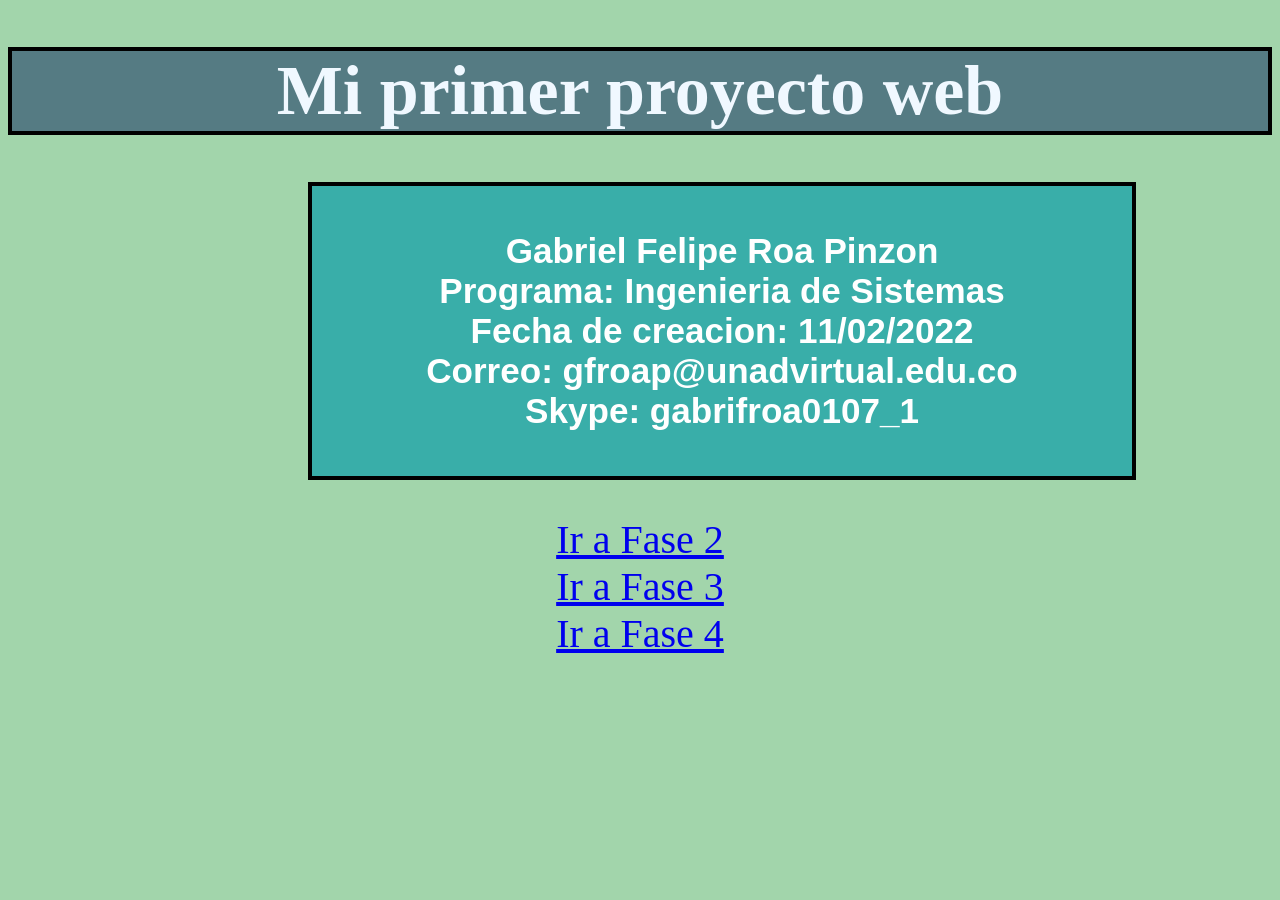
<file: index.html>
<!DOCTYPE html>
<html lang="en">
<head>
    <meta charset="UTF-8">
    <meta http-equiv="X-UA-Compatible" content="IE=edge">
    <meta name="viewport" content="width=device-width, initial-scale=1.0">
    <title>Proyecto Diseño de Sitios Web</title>
    <link rel ="shortcut icon" type="image/x-icon" href="Imagenes/favicon.png">
    <link rel="stylesheet" type="text/css" href="css/estilos.css">
    
    
</head>
<body>
  
    <div ><h1>Mi primer proyecto web</h1></div>
    
    
    <div class="caja"> 
        <h3>Gabriel Felipe Roa Pinzon<br>
        Programa: Ingenieria de Sistemas<br>
        Fecha de creacion: 11/02/2022<br>
        Correo: gfroap@unadvirtual.edu.co<br>
        Skype: gabrifroa0107_1
        </h3>
    </div>
    
    <br>
    <br>
   
    
    <div class="caja1"><a  href="Fase2/design.html" >Ir a Fase 2 </a></div>
    <div class="caja2"><a  href="../DSW-GabrielRoa/Fase3/Index.html">Ir a Fase 3</a></div>
    <div class="caja2"><a  href="../DSW-GabrielRoa/Fase3/Index.html">Ir a Fase 4</a></div>
    
   
    
    
</body>
</html>
</file>
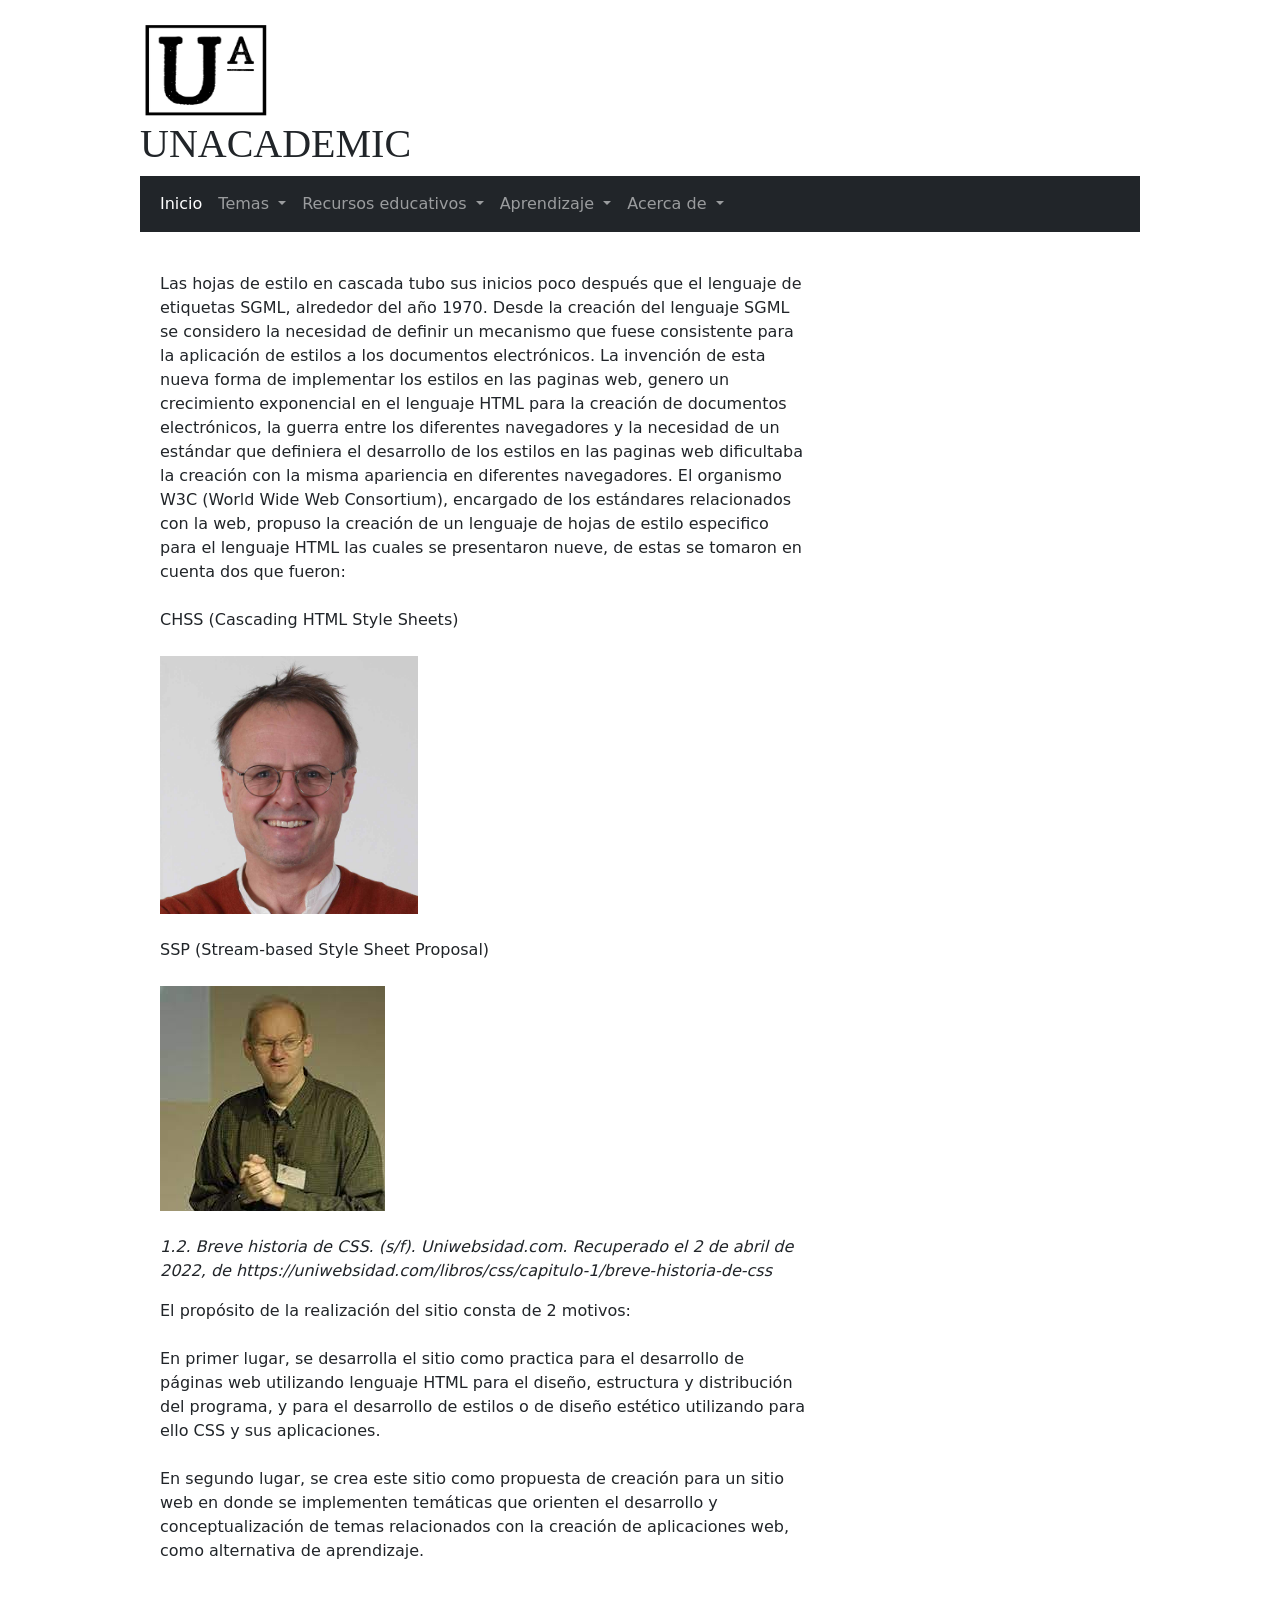
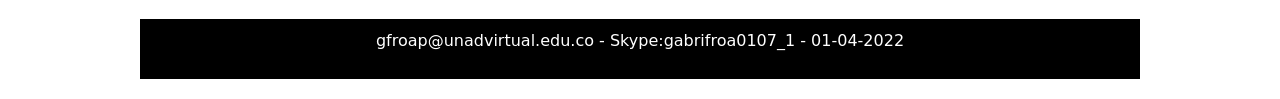
<file: Fase3/Index.html>
<!DOCTYPE html>
<html lang="en">
<head>
    <meta charset="UTF-8">
    <meta http-equiv="X-UA-Compatible" content="IE=edge">
    <meta name="viewport" content="width=device-width, initial-scale=1.0">
    <title>UNACADEMIC</title>
    <link rel="stylesheet" type="text/css" href="../Fase3/css/estilos.css">
    <link rel="shorcut icon" type="image/x-icon" href="Imagenes/Icon.png">
    <link href="https://cdn.jsdelivr.net/npm/bootstrap@5.1.3/dist/css/bootstrap.min.css" rel="stylesheet" integrity="sha384-1BmE4kWBq78iYhFldvKuhfTAU6auU8tT94WrHftjDbrCEXSU1oBoqyl2QvZ6jIW3" crossorigin="anonymous">
    <script src="https://cdn.jsdelivr.net/npm/bootstrap@5.1.3/dist/js/bootstrap.bundle.min.js" integrity="sha384-ka7Sk0Gln4gmtz2MlQnikT1wXgYsOg+OMhuP+IlRH9sENBO0LRn5q+8nbTov4+1p" crossorigin="anonymous"></script>
    
</head>
<body>

    <!--encabezado  -->
    <header> 
        <div class="logotipo">
            <a  href="Index.html">
                <img src="../Fase3/Imagenes/Background.PNG" width="130" height="100" > 
            </a>
            <h1>UNACADEMIC</h1>
            
        </div>

        <!--Menu-->
       

            <nav class="navbar navbar-expand-lg navbar-dark bg-dark">
                <div class="container-fluid">
                  
                  <button class="navbar-toggler" type="button" data-bs-toggle="collapse" data-bs-target="#navbarNavDropdown" aria-controls="navbarNavDropdown" aria-expanded="false" aria-label="Toggle navigation">
                    <span class="navbar-toggler-icon"></span>
                  </button>
                  <div class="collapse navbar-collapse" id="navbarNavDropdown">
                    <ul class="navbar-nav">
                      <li class="nav-item">
                        <a class="nav-link active" aria-current="page" href="Index.html">Inicio</a>
                      </li>
                      <li class="nav-item dropdown">
                        <a class="nav-link dropdown-toggle" href="#" id="navbarDropdownMenuLink" role="button" data-bs-toggle="dropdown" aria-expanded="false">
                          Temas
                        </a>
                        <ul class="dropdown-menu" aria-labelledby="navbarDropdownMenuLink">
                          <li><a class="dropdown-item" href="CSS.html">Hojas de estilo en cascada CSS</a></li>
                          <li><a class="dropdown-item" href="FCSS.html">Framewoks CSS</a></li>
                          
                        </ul>
                      </li>
                      <li class="nav-item dropdown">
                        <a class="nav-link dropdown-toggle" href="#" id="navbarDropdownMenuLink" role="button" data-bs-toggle="dropdown" aria-expanded="false">
                          Recursos educativos
                        </a>
                        <ul class="dropdown-menu" aria-labelledby="navbarDropdownMenuLink">
                          <li><a class="dropdown-item" href="Recurso1.html">Recurso 1</a></li>
                          <li><a class="dropdown-item" href="Recurso2.html">Recurso 2</a></li>
                          
                        </ul>
                      </li>
                      <li class="nav-item dropdown">
                        <a class="nav-link dropdown-toggle" href="#" id="navbarDropdownMenuLink" role="button" data-bs-toggle="dropdown" aria-expanded="false">
                          Aprendizaje
                        </a>
                        <ul class="dropdown-menu" aria-labelledby="navbarDropdownMenuLink">
                          <li><a class="dropdown-item" href="Actividad1.html">Actividad 1</a></li>
                          <li><a class="dropdown-item" href="Actividad2.html">Actividad 2</a></li>
                          
                        </ul>
                      </li>
                      <li class="nav-item dropdown">
                        <a class="nav-link dropdown-toggle" href="#" id="navbarDropdownMenuLink" role="button" data-bs-toggle="dropdown" aria-expanded="false">
                          Acerca de
                        </a>
                        <ul class="dropdown-menu" aria-labelledby="navbarDropdownMenuLink">
                          <li><a class="dropdown-item" href="Autor.html">Autor</a></li>
                          
                        </ul>
                      </li>
                    </ul>
                  </div>
                </div>
              </nav>
    </header>

    <section class="main">

        <section class="article">
            <article>

                <p>
            
                    Las hojas de estilo en cascada tubo sus inicios poco después que el lenguaje de etiquetas SGML, alrededor del año 1970. Desde la creación del lenguaje SGML se considero la necesidad de definir un mecanismo que fuese consistente para la aplicación de estilos a los documentos electrónicos.
                    La invención de esta nueva forma de implementar los estilos en las paginas web, genero un crecimiento exponencial en el lenguaje HTML para la creación de documentos electrónicos, la guerra entre los diferentes navegadores y la necesidad de un estándar que definiera el desarrollo de los estilos en las paginas web dificultaba la creación con la misma apariencia en diferentes navegadores.
                    El organismo W3C (World Wide Web Consortium), encargado de los estándares relacionados con la web, propuso la creación de un lenguaje de hojas de estilo especifico para el lenguaje HTML las cuales se presentaron nueve, de estas se tomaron en cuenta dos que fueron:<br><br>
                    CHSS (Cascading HTML Style Sheets)<br><br>
                    <img id="ima" src="../Fase3/Imagenes/CHSS.jpg" alt="Imagen creador CHSS (Cascading HTML Style Sheets) " title="Imagen CHSS" ><br><br>
                    SSP (Stream-based Style Sheet Proposal)<br><br>
                    <img src="../Fase3/Imagenes/SSP.jpg" alt="Imagen creador  SSP (Stream-based Style Sheet Proposal) " title="Imagen SSP" ><br><br>
                    
                    <cite>
                       1.2. Breve historia de CSS. (s/f). Uniwebsidad.com. Recuperado el 2 de abril de 2022, de https://uniwebsidad.com/libros/css/capitulo-1/breve-historia-de-css
                    </cite>
                </p>
                <p>
                    El propósito de la realización del sitio consta de 2 motivos:<br><br>
                    En primer lugar, se desarrolla el sitio como practica para el desarrollo de páginas web utilizando lenguaje HTML para el diseño, estructura y distribución del programa, y para el desarrollo de estilos o de diseño estético utilizando para ello CSS y sus aplicaciones. <br><br> 
                    En segundo lugar, se crea este sitio como propuesta de creación para un sitio web en donde se implementen temáticas que orienten el desarrollo y conceptualización de temas relacionados con la creación de aplicaciones web, como alternativa de aprendizaje. 
        
                </p>


        

            </article>
        </section>

        <aside>
            
            <iframe src="https://www.facebook.com/plugins/page.php?href=https%3A%2F%2F.facebook.com%2FUniversidadUNAD%2F&tabs=timeline&width=340&height=500&small_header=false&adapt_container_width=true&hide_cover=false&show_facepile=true&appId" width="300" height="500" style="border:none;overflow:hidden" scrolling="no" frameborder="0" allowfullscreen="true" allow="autoplay; clipboard-write; encrypted-media; picture-in-picture; web-share"></iframe>

        </aside>

    </section>

    <footer>
        <p>gfroap@unadvirtual.edu.co - Skype:gabrifroa0107_1 - 01-04-2022</p>
    </footer>
    
</body>
</html>
</file>
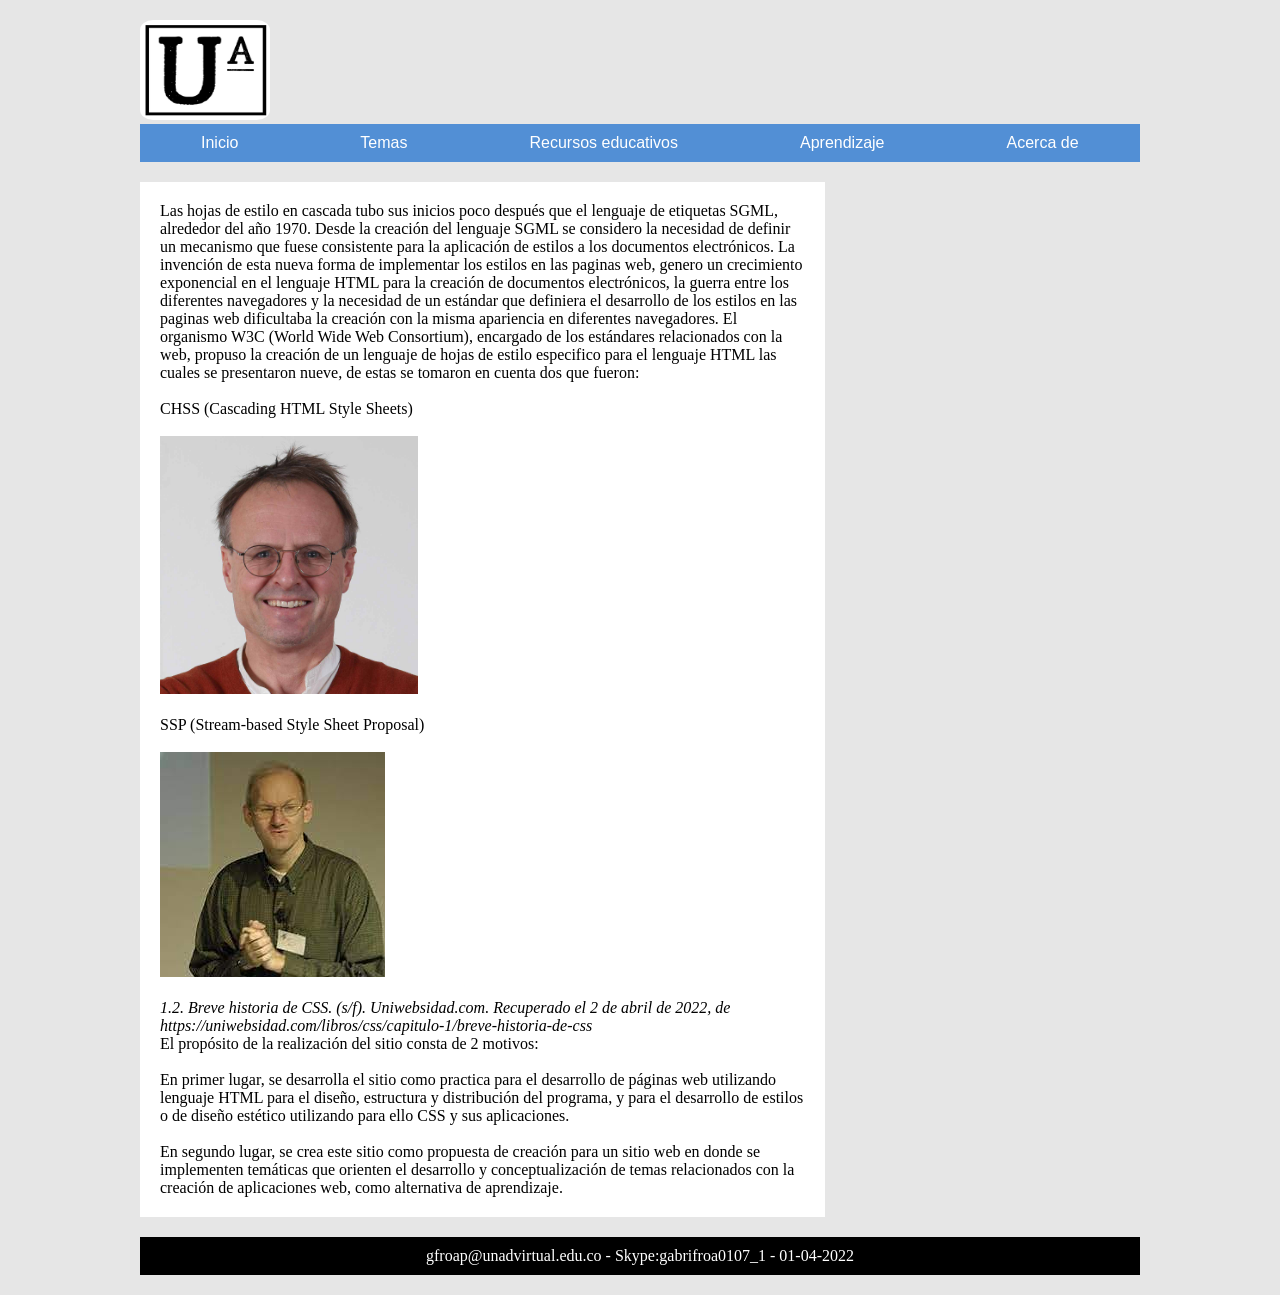
<file: Fase4/Index.html>
<!DOCTYPE html>
<html lang="en">
<head>
    <meta charset="UTF-8">
    <meta http-equiv="X-UA-Compatible" content="IE=edge">
    <meta name="viewport" content="width=device-width, initial-scale=1.0">
    <title>Fase 3</title>
    <link rel="stylesheet" type="text/css" href="../Fase3/css/estilos.css">
    <link rel="shorcut icon" type="image/x-icon" href="Imagenes/Icon.png">
    
</head>
<body>

    <!--encabezado  -->
    <header> 
        <div class="logotipo">
            <a  href="Index.html">
                <img src="../Fase3/Imagenes/Background.PNG" width="130" height="100" > 
            </a>
            
        </div>

        <!--Menu-->
        <div id="header">

            <ul class="nav">

                <li><a href="../Fase3/Index.html">Inicio</a></li> 

                <li><a href="">Temas</a>
                <ul>
                    <li><a href="CSS.html">Hojas de estilo en cascada CSS</a></li>
                    <li><a href="FCSS.html">Frameworks CSS</a></li>
                </ul>
                </li>

                <li><a href="">Recursos educativos</a>
                <ul>
                    <li><a href="Recurso1.html">Recurso1</a></li>
                    <li><a href="Recurso2.html">Recurso2</a></li>
                </ul>
                </li>
                
                <li><a href="">Aprendizaje</a>
                <ul>
                    <li><a href="Actividad1.html">Actividad1</a></li>
                    <li><a href="Actividad2.html">Actividad2 </a></li>
                </ul>
                </li>
                <li><a href="">Acerca de</a>
                <ul>
                    <li><a href="Autor.html">Autor</a></li>
                </ul>
                </li>


            </ul>


        </div>
    </header>

    <section class="main">

        <section class="article">
            <article>

                <p>
            
                    Las hojas de estilo en cascada tubo sus inicios poco después que el lenguaje de etiquetas SGML, alrededor del año 1970. Desde la creación del lenguaje SGML se considero la necesidad de definir un mecanismo que fuese consistente para la aplicación de estilos a los documentos electrónicos.
                    La invención de esta nueva forma de implementar los estilos en las paginas web, genero un crecimiento exponencial en el lenguaje HTML para la creación de documentos electrónicos, la guerra entre los diferentes navegadores y la necesidad de un estándar que definiera el desarrollo de los estilos en las paginas web dificultaba la creación con la misma apariencia en diferentes navegadores.
                    El organismo W3C (World Wide Web Consortium), encargado de los estándares relacionados con la web, propuso la creación de un lenguaje de hojas de estilo especifico para el lenguaje HTML las cuales se presentaron nueve, de estas se tomaron en cuenta dos que fueron:<br><br>
                    CHSS (Cascading HTML Style Sheets)<br><br>
                    <img id="ima" src="../Fase3/Imagenes/CHSS.jpg" alt="Imagen creador CHSS (Cascading HTML Style Sheets) " title="Imagen CHSS" ><br><br>
                    SSP (Stream-based Style Sheet Proposal)<br><br>
                    <img src="../Fase3/Imagenes/SSP.jpg" alt="Imagen creador  SSP (Stream-based Style Sheet Proposal) " title="Imagen SSP" ><br><br>
                    
                    <cite>
                       1.2. Breve historia de CSS. (s/f). Uniwebsidad.com. Recuperado el 2 de abril de 2022, de https://uniwebsidad.com/libros/css/capitulo-1/breve-historia-de-css
                    </cite>
                </p>
                <p>
                    El propósito de la realización del sitio consta de 2 motivos:<br><br>
                    En primer lugar, se desarrolla el sitio como practica para el desarrollo de páginas web utilizando lenguaje HTML para el diseño, estructura y distribución del programa, y para el desarrollo de estilos o de diseño estético utilizando para ello CSS y sus aplicaciones. <br><br> 
                    En segundo lugar, se crea este sitio como propuesta de creación para un sitio web en donde se implementen temáticas que orienten el desarrollo y conceptualización de temas relacionados con la creación de aplicaciones web, como alternativa de aprendizaje. 
        
                </p>


        

            </article>
        </section>

        <aside>
            
            <iframe src="https://www.facebook.com/plugins/page.php?href=https%3A%2F%2F.facebook.com%2FUniversidadUNAD%2F&tabs=timeline&width=340&height=500&small_header=false&adapt_container_width=true&hide_cover=false&show_facepile=true&appId" width="300" height="500" style="border:none;overflow:hidden" scrolling="no" frameborder="0" allowfullscreen="true" allow="autoplay; clipboard-write; encrypted-media; picture-in-picture; web-share"></iframe>

        </aside>

    </section>

    <footer>
        <p>gfroap@unadvirtual.edu.co - Skype:gabrifroa0107_1 - 01-04-2022</p>
    </footer>
    
</body>
</html>
</file>
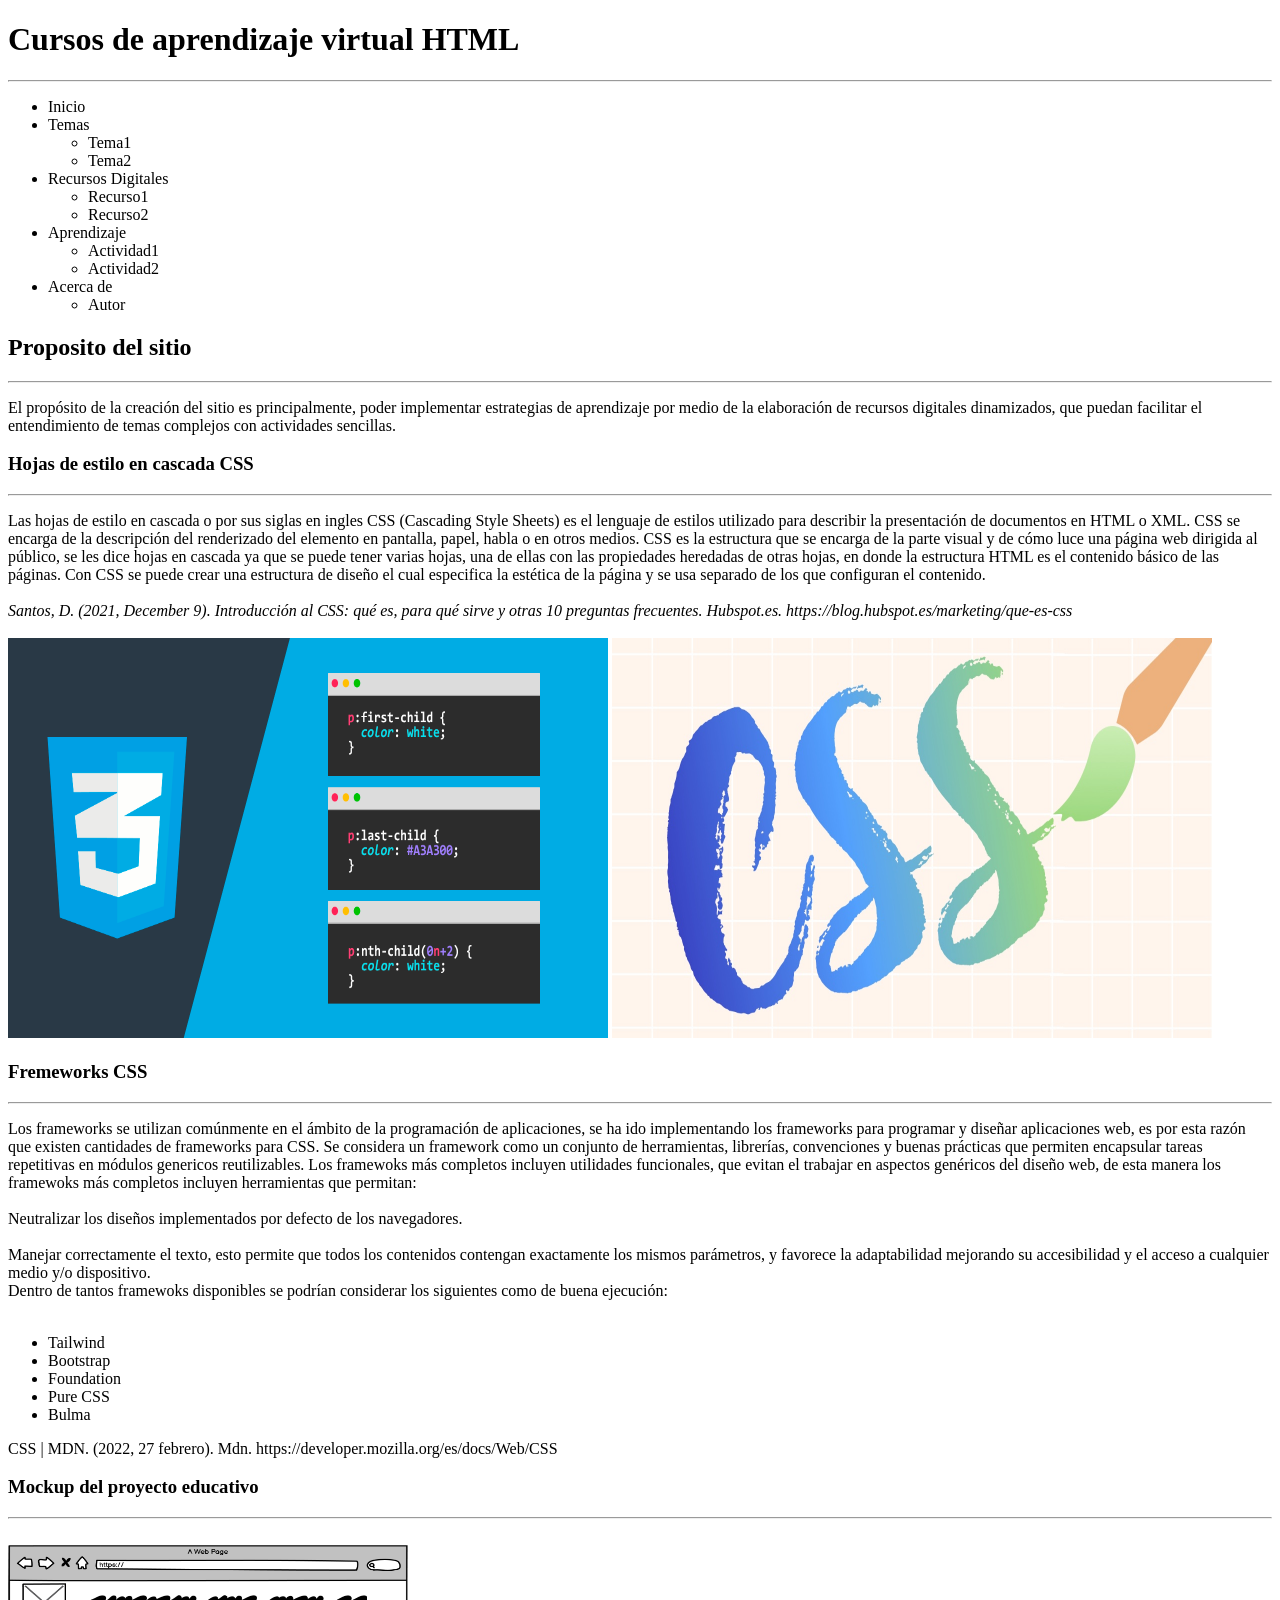
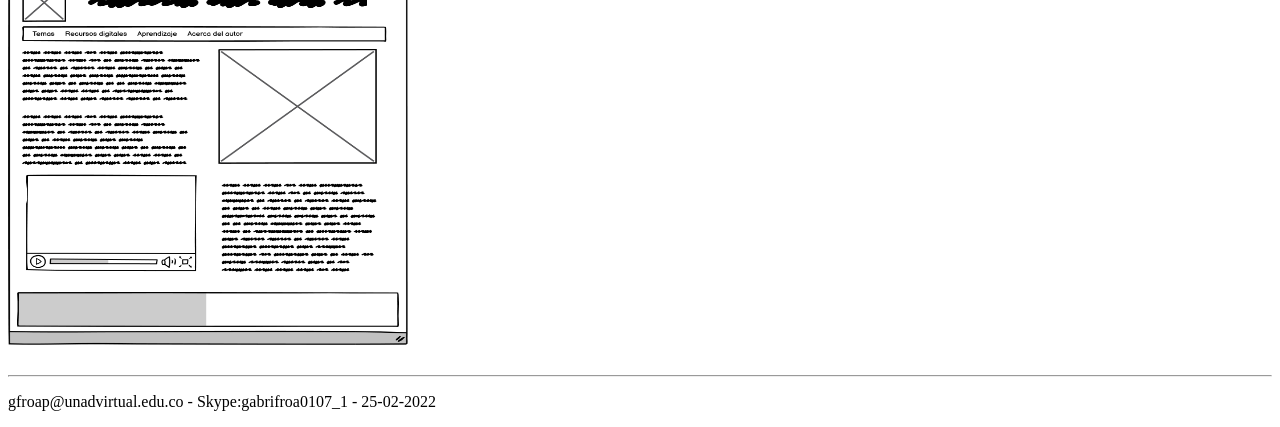
<file: Fase2/design.html>
<!DOCTYPE html>
<html lang="en">
<head>
    <meta charset="UTF-8">
    <meta http-equiv="X-UA-Compatible" content="IE=edge">
    <meta name="viewport" content="width=device-width, initial-scale=1.0">
    <title>FASE 2</title>
    <link rel="shorcut icon" type="image/x-icon" href="Imagenes/Educacion.png">
   
    
    
</head>

<header>
<h1>Cursos de aprendizaje virtual HTML </h1>
<hr>
</header>

<body>
    <nav>
        <ul>
            <li>Inicio</li>
            <li>Temas</li>
            <ul>
                <li>Tema1</li>
                <li>Tema2</li>
            </ul>
            <li>Recursos Digitales</li>
            <ul>
                <li>Recurso1</li>
                <li>Recurso2</li>
            </ul>
            <li>Aprendizaje</li>
            <ul>
                <li>Actividad1</li>
                <li>Actividad2</li>
            </ul>
            <li>Acerca de</li>
            <ul>
                <li>Autor</li>
            </ul>
        </ul>
    </nav>
    <section >
        
        <h2>Proposito del sitio</h2>
        <hr>
       
        <p>
            El propósito de la creación del sitio es principalmente, poder implementar estrategias de aprendizaje por medio de la elaboración de recursos digitales dinamizados, que puedan facilitar el entendimiento de temas complejos con actividades sencillas.
        </p>
        
    </section>
    
    <article>

        <h3>Hojas de estilo en cascada CSS</h3>
        <hr>
        
        <p>
            Las hojas de estilo en cascada o por sus siglas en ingles CSS (Cascading Style Sheets) es el lenguaje de estilos utilizado para describir la presentación de documentos en HTML o XML. CSS se encarga de la descripción del renderizado del elemento en pantalla, papel, habla o en otros medios.
            CSS es la estructura que se encarga de la parte visual y de cómo luce una página web dirigida al público, se les dice hojas en cascada ya que se puede tener varias hojas, una de ellas con las propiedades heredadas de otras hojas, en donde la estructura HTML es el contenido básico de las páginas.
            Con CSS se puede crear una estructura de diseño el cual especifica la estética de la página y se usa separado de los que configuran el contenido. <br><br>

            <cite>
                Santos, D. (2021, December 9). Introducción al CSS: qué es, para qué sirve y otras 10 preguntas frecuentes. Hubspot.es. https://blog.hubspot.es/marketing/que-es-css

            </cite><br><br>

            <img src="Imagenes/Ima1.png" width="600" height="400" alt="Imagen css" >
            <img src="Imagenes/css.jpg" width="600" height="400 alt="Css">


        </p>
        
        <h3>Fremeworks CSS</h3>
        <hr>
        <p>
            Los frameworks se utilizan comúnmente en el ámbito de la programación de aplicaciones, se ha ido implementando los frameworks para programar y diseñar aplicaciones web, es por esta razón que existen cantidades de frameworks para CSS.
            Se considera un framework como un conjunto de herramientas, librerías, convenciones y buenas prácticas que permiten encapsular tareas repetitivas en módulos genericos reutilizables.
            Los framewoks más completos incluyen utilidades funcionales, que evitan el trabajar en aspectos genéricos del diseño web, de esta manera los framewoks más completos incluyen herramientas que permitan:<br><br>

            Neutralizar los diseños implementados por defecto de los navegadores. <br><br>
            Manejar correctamente el texto, esto permite que todos los contenidos contengan exactamente los mismos parámetros, y favorece la adaptabilidad mejorando su accesibilidad y el acceso a cualquier medio y/o dispositivo. <br>
            Dentro de tantos framewoks disponibles se podrían considerar los siguientes como de buena ejecución:<br><br>
            <nav>

                <ul>
                    <li> Tailwind </li>
                    <li> Bootstrap </li>
                    <li> Foundation </li>
                    <li> Pure CSS </li>
                    <li> Bulma </li>
                </ul>
            </nav>

           

            CSS | MDN. (2022, 27 febrero). Mdn. https://developer.mozilla.org/es/docs/Web/CSS

        </p>

        <h3>Mockup del proyecto educativo</h3>
        <hr><br>
       
        <img src="Imagenes/Mockup.png" width="400" height="400" alt="Mockup pagina inicial" title="Mockup diseñada por Gabriel Roa">




    </article>
    <br>
    <hr>

    <footer>
        <p>gfroap@unadvirtual.edu.co - Skype:gabrifroa0107_1 - 25-02-2022</p>
    </footer>

    
</body>
</html>
</file>
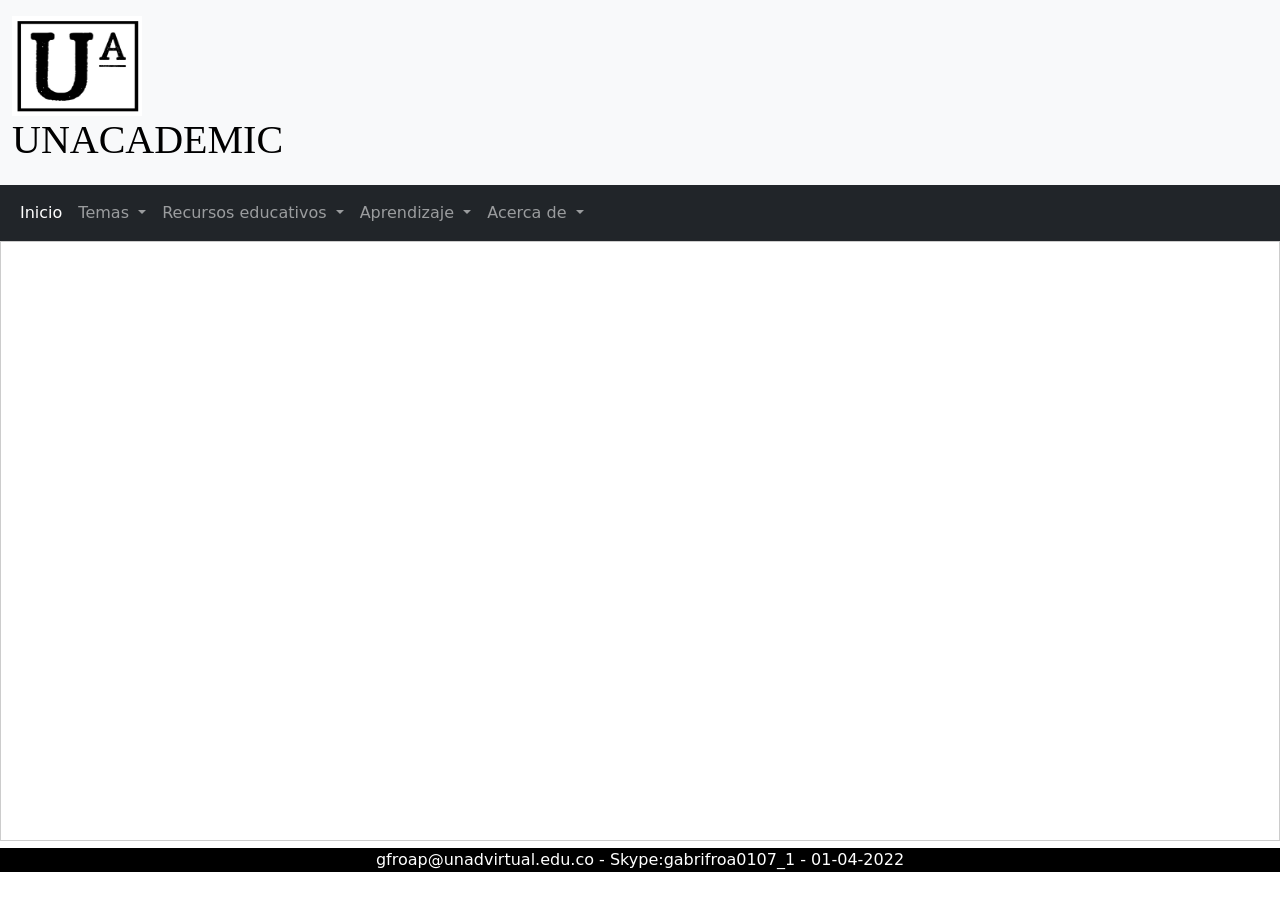
<file: Fase3/Actividad1.html>
<!DOCTYPE html>
<html lang="en">
<head>
    <meta charset="UTF-8">
    <meta http-equiv="X-UA-Compatible" content="IE=edge">
    <meta name="viewport" content="width=device-width, initial-scale=1.0">
    <title>Test 1</title>
    <link href="https://cdn.jsdelivr.net/npm/bootstrap@5.1.3/dist/css/bootstrap.min.css" rel="stylesheet" integrity="sha384-1BmE4kWBq78iYhFldvKuhfTAU6auU8tT94WrHftjDbrCEXSU1oBoqyl2QvZ6jIW3" crossorigin="anonymous">
    <script src="https://cdn.jsdelivr.net/npm/bootstrap@5.1.3/dist/js/bootstrap.bundle.min.js" integrity="sha384-ka7Sk0Gln4gmtz2MlQnikT1wXgYsOg+OMhuP+IlRH9sENBO0LRn5q+8nbTov4+1p" crossorigin="anonymous"></script>
    <style>
        footer{
            text-align: center;
            background: #000;
            color: white;
        }
        h1{
  font-family: 'Times New Roman', Times, serif;
  
}
    </style>


</head>
<body>
    <header>
        <nav class="navbar navbar-light bg-light">
            <div class="container-fluid">
              <a class="navbar-brand" href="Index.html">
                <img src="Imagenes/Background.PNG" alt="" width="130" height="100" class="d-inline-block align-text-top">
                <h1>UNACADEMIC</h1>
                
              </a>
              
              
              
            </div>
          </nav>

          <nav class="navbar navbar-expand-lg navbar-dark bg-dark">
            <div class="container-fluid">
              
              <button class="navbar-toggler" type="button" data-bs-toggle="collapse" data-bs-target="#navbarNavDropdown" aria-controls="navbarNavDropdown" aria-expanded="false" aria-label="Toggle navigation">
                <span class="navbar-toggler-icon"></span>
              </button>
              <div class="collapse navbar-collapse" id="navbarNavDropdown">
                <ul class="navbar-nav">
                  <li class="nav-item">
                    <a class="nav-link active" aria-current="page" href="Index.html">Inicio</a>
                  </li>
                  <li class="nav-item dropdown">
                    <a class="nav-link dropdown-toggle" href="#" id="navbarDropdownMenuLink" role="button" data-bs-toggle="dropdown" aria-expanded="false">
                      Temas
                    </a>
                    <ul class="dropdown-menu" aria-labelledby="navbarDropdownMenuLink">
                      <li><a class="dropdown-item" href="CSS.html">Hojas de estilo en cascada CSS</a></li>
                      <li><a class="dropdown-item" href="FCSS.html">Framewoks CSS</a></li>
                      
                    </ul>
                  </li>
                  <li class="nav-item dropdown">
                    <a class="nav-link dropdown-toggle" href="#" id="navbarDropdownMenuLink" role="button" data-bs-toggle="dropdown" aria-expanded="false">
                      Recursos educativos
                    </a>
                    <ul class="dropdown-menu" aria-labelledby="navbarDropdownMenuLink">
                      <li><a class="dropdown-item" href="Recurso1.html">Recurso 1</a></li>
                      <li><a class="dropdown-item" href="Recurso2.html">Recurso 2</a></li>
                      
                    </ul>
                  </li>
                  <li class="nav-item dropdown">
                    <a class="nav-link dropdown-toggle" href="#" id="navbarDropdownMenuLink" role="button" data-bs-toggle="dropdown" aria-expanded="false">
                      Aprendizaje
                    </a>
                    <ul class="dropdown-menu" aria-labelledby="navbarDropdownMenuLink">
                      <li><a class="dropdown-item" href="Actividad1.html">Actividad 1</a></li>
                      <li><a class="dropdown-item" href="Actividad2.html">Actividad 2</a></li>
                      
                    </ul>
                  </li>
                  <li class="nav-item dropdown">
                    <a class="nav-link dropdown-toggle" href="#" id="navbarDropdownMenuLink" role="button" data-bs-toggle="dropdown" aria-expanded="false">
                      Acerca de
                    </a>
                    <ul class="dropdown-menu" aria-labelledby="navbarDropdownMenuLink">
                      <li><a class="dropdown-item" href="Autor.html">Autor</a></li>
                      
                    </ul>
                  </li>
                </ul>
              </div>
            </div>
          </nav>
    </header>
    <section clas="main">
        <section class="article">
            <article>
              <iframe width='100%'  height='600px'  scrolling='yes'  src='https:&#x2F;&#x2F;www.goconqr.com&#x2F;es-ES&#x2F;p&#x2F;36379433-evaluacion-css-quizzes?frame=true'  style='border: 1px solid #ccc'  allowfullscreen  webkitallowfullscreen  mozallowfullscreen  oallowfullscreen  msallowfullscreen></iframe><a href='https:&#x2F;&#x2F;www.goconqr.com&#x2F;es&#x2F;tests'></a>


            </article>



        </section>

        



    </section>

    <footer> <p>gfroap@unadvirtual.edu.co - Skype:gabrifroa0107_1 - 01-04-2022</p></footer>

    
    
</body>
</html>
</file>
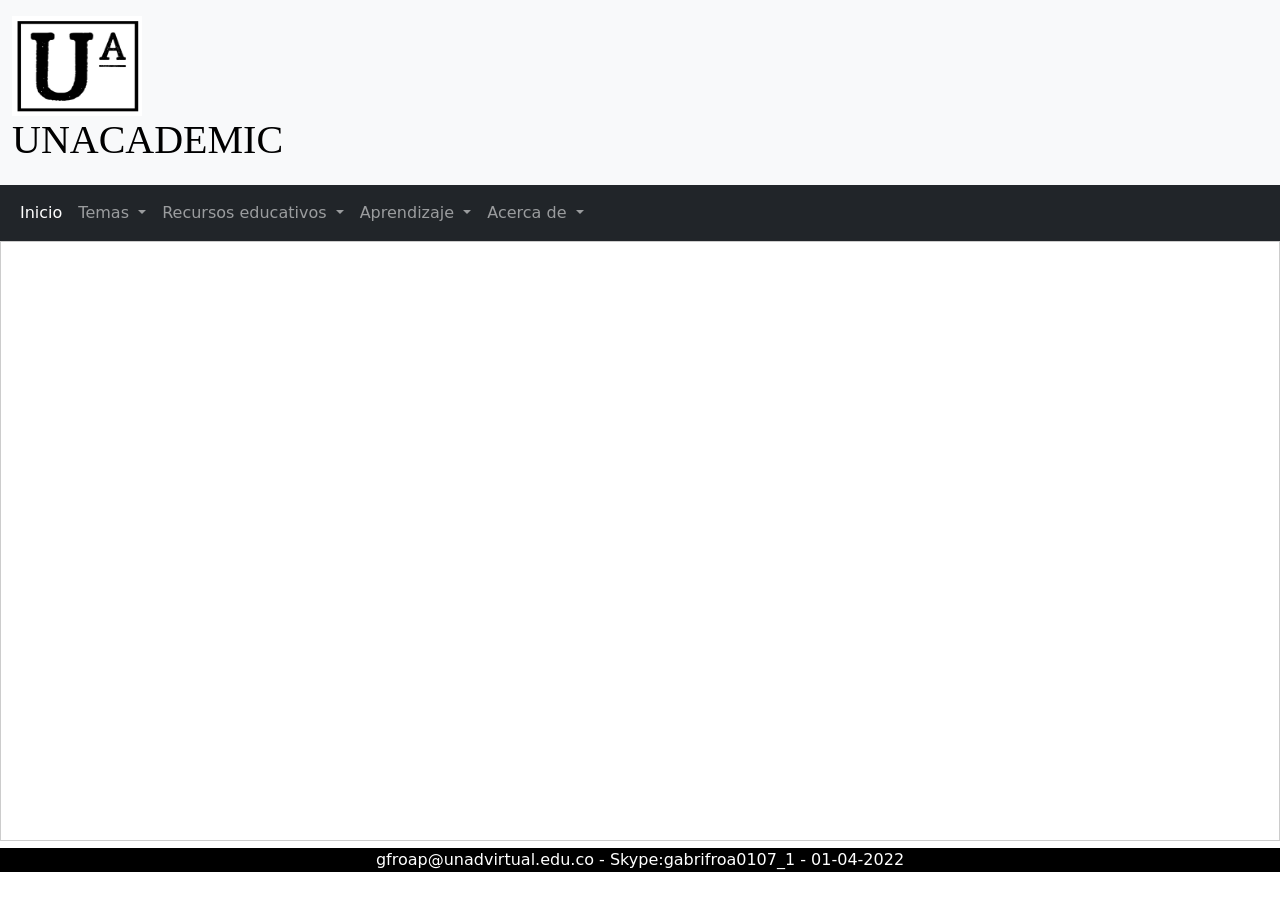
<file: Fase3/Actividad2.html>
<!DOCTYPE html>
<html lang="en">
<head>
    <meta charset="UTF-8">
    <meta http-equiv="X-UA-Compatible" content="IE=edge">
    <meta name="viewport" content="width=device-width, initial-scale=1.0">
    <title>Test 2</title>
    <link href="https://cdn.jsdelivr.net/npm/bootstrap@5.1.3/dist/css/bootstrap.min.css" rel="stylesheet" integrity="sha384-1BmE4kWBq78iYhFldvKuhfTAU6auU8tT94WrHftjDbrCEXSU1oBoqyl2QvZ6jIW3" crossorigin="anonymous">
    <script src="https://cdn.jsdelivr.net/npm/bootstrap@5.1.3/dist/js/bootstrap.bundle.min.js" integrity="sha384-ka7Sk0Gln4gmtz2MlQnikT1wXgYsOg+OMhuP+IlRH9sENBO0LRn5q+8nbTov4+1p" crossorigin="anonymous"></script>
    <style>
      footer{
            text-align: center;
            background: #000;
            color: white;
        }
        h1{
  font-family: 'Times New Roman', Times, serif;
}
    </style>


</head>
<body>
    <header>
        <nav class="navbar navbar-light bg-light">
            <div class="container-fluid">
              <a class="navbar-brand" href="Index.html">
                <img src="Imagenes/Background.PNG" alt="" width="130" height="100" class="d-inline-block align-text-top">
                <h1>UNACADEMIC</h1>
                
              </a>
              
              
              
            </div>
          </nav>

          <nav class="navbar navbar-expand-lg navbar-dark bg-dark">
            <div class="container-fluid">
              
              <button class="navbar-toggler" type="button" data-bs-toggle="collapse" data-bs-target="#navbarNavDropdown" aria-controls="navbarNavDropdown" aria-expanded="false" aria-label="Toggle navigation">
                <span class="navbar-toggler-icon"></span>
              </button>
              <div class="collapse navbar-collapse" id="navbarNavDropdown">
                <ul class="navbar-nav">
                  <li class="nav-item">
                    <a class="nav-link active" aria-current="page" href="Index.html">Inicio</a>
                  </li>
                  <li class="nav-item dropdown">
                    <a class="nav-link dropdown-toggle" href="#" id="navbarDropdownMenuLink" role="button" data-bs-toggle="dropdown" aria-expanded="false">
                      Temas
                    </a>
                    <ul class="dropdown-menu" aria-labelledby="navbarDropdownMenuLink">
                      <li><a class="dropdown-item" href="CSS.html">Hojas de estilo en cascada CSS</a></li>
                      <li><a class="dropdown-item" href="FCSS.html">Framewoks CSS</a></li>
                      
                    </ul>
                  </li>
                  <li class="nav-item dropdown">
                    <a class="nav-link dropdown-toggle" href="#" id="navbarDropdownMenuLink" role="button" data-bs-toggle="dropdown" aria-expanded="false">
                      Recursos educativos
                    </a>
                    <ul class="dropdown-menu" aria-labelledby="navbarDropdownMenuLink">
                      <li><a class="dropdown-item" href="Recurso1.html">Recurso 1</a></li>
                      <li><a class="dropdown-item" href="Recurso2.html">Recurso 2</a></li>
                      
                    </ul>
                  </li>
                  <li class="nav-item dropdown">
                    <a class="nav-link dropdown-toggle" href="#" id="navbarDropdownMenuLink" role="button" data-bs-toggle="dropdown" aria-expanded="false">
                      Aprendizaje
                    </a>
                    <ul class="dropdown-menu" aria-labelledby="navbarDropdownMenuLink">
                      <li><a class="dropdown-item" href="Actividad1.html">Actividad 1</a></li>
                      <li><a class="dropdown-item" href="Actividad2.html">Actividad 2</a></li>
                      
                    </ul>
                  </li>
                  <li class="nav-item dropdown">
                    <a class="nav-link dropdown-toggle" href="#" id="navbarDropdownMenuLink" role="button" data-bs-toggle="dropdown" aria-expanded="false">
                      Acerca de
                    </a>
                    <ul class="dropdown-menu" aria-labelledby="navbarDropdownMenuLink">
                      <li><a class="dropdown-item" href="Autor.html">Autor</a></li>
                      
                    </ul>
                  </li>
                </ul>
              </div>
            </div>
          </nav>
    </header>
    <section clas="main">
        <section class="article">
            <article>
              <iframe width='100%'  height='600px'  scrolling='yes'  src='https:&#x2F;&#x2F;www.goconqr.com&#x2F;es-ES&#x2F;p&#x2F;36389623-evaluacion-frameworks-css-quizzes?frame=true'  style='border: 1px solid #ccc'  allowfullscreen  webkitallowfullscreen  mozallowfullscreen  oallowfullscreen  msallowfullscreen></iframe><a href='https:&#x2F;&#x2F;www.goconqr.com&#x2F;es&#x2F;tests'></a>

            </article>



        </section>

        



    </section>

    <footer> <p>gfroap@unadvirtual.edu.co - Skype:gabrifroa0107_1 - 01-04-2022</p></footer>

    
    
</body>
</html>
</file>
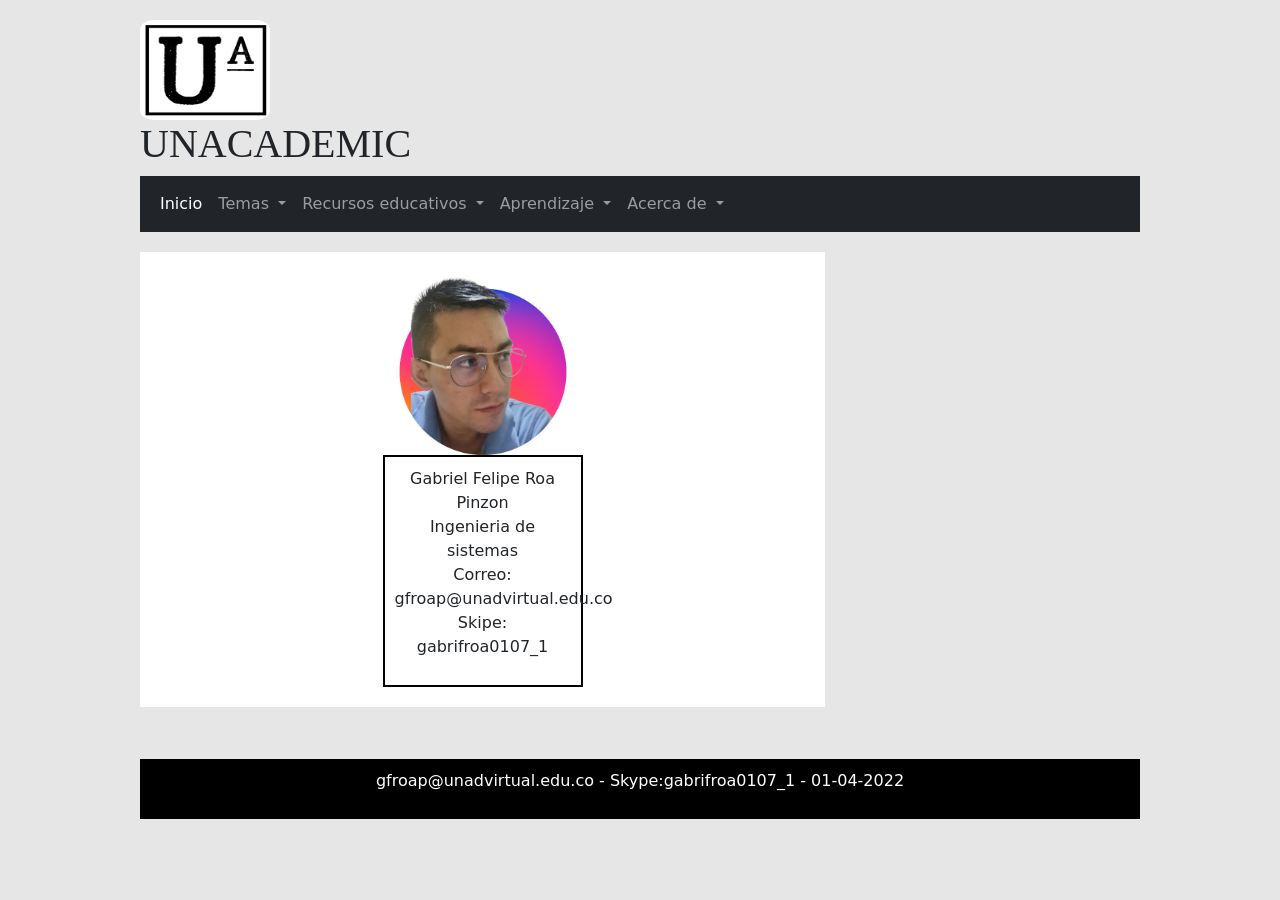
<file: Fase3/Autor.html>
<!DOCTYPE html>
<html lang="en">
<head>
    <meta charset="UTF-8">
    <meta http-equiv="X-UA-Compatible" content="IE=edge">
    <meta name="viewport" content="width=device-width, initial-scale=1.0">
    <title>Autor</title>
    <link href="https://cdn.jsdelivr.net/npm/bootstrap@5.1.3/dist/css/bootstrap.min.css" rel="stylesheet" integrity="sha384-1BmE4kWBq78iYhFldvKuhfTAU6auU8tT94WrHftjDbrCEXSU1oBoqyl2QvZ6jIW3" crossorigin="anonymous">
    <script src="https://cdn.jsdelivr.net/npm/bootstrap@5.1.3/dist/js/bootstrap.bundle.min.js" integrity="sha384-ka7Sk0Gln4gmtz2MlQnikT1wXgYsOg+OMhuP+IlRH9sENBO0LRn5q+8nbTov4+1p" crossorigin="anonymous"></script>
    <style>
       
       *{
    margin: 0;
    padding: 0;
}
body{
    background: #e6e6e6;
}
div img{
    border-radius: 10%;
}
#ima{
    width: 40%;
    
}
header,.main,footer{
    
    width: 90%;
    max-width: 1000px;
    margin:20px auto;
}


#header{
    margin: auto;
    width: 100%;
    font-family: Arial, Helvetica, sans-serif;
    overflow: hidden;
}

ul,ol{
    list-style: none;
}

.nav li a {
    background: #528fd5;
    color: #fff;
    text-decoration: none;
    padding: 10px 61px;
    display: block;
}
.nav li a:hover{
    background: #75acec;
    
    
}

.nav >li{
    float: left;
}
.nav li ul{
    display: none;
    position: absolute;
    min-width: 140px;
    
}
.nav li:hover>ul{
    display: block;

}











.main .article{
    width: 68.5%;
    margin-right: 1.5%;
    float: left;
    
}
.main .article article{
    padding: 20px;
    background:#fff ;
    margin-bottom: 20px;
}

aside{
    width: 30%;
    float: left;
    
    
    
    
}
footer{
    background: #000;
    color: #fff;
    clear: both;
    max-width: 1000px;
    padding: 10px 0px;
    text-align: center;
    
}
.ima1{
    width: 200px;
    display: block;
    margin: auto;
}

      .parrafo{
          border: 2px solid #000;
          width: 200px;
          margin: auto;
          text-align: center;
          padding: 10px 10px;
      }
      h1{
  font-family: 'Times New Roman', Times, serif;
}
       


    
    


    </style>
</head>


    <body>

    <!--encabezado  -->
    <header> 
        <div class="logotipo">
            <a  href="Index.html">
                <img src="../Fase3/Imagenes/Background.PNG" width="130px" height="100px" > 
            </a>
            <h1>UNACADEMIC</h1>
        </div>

        <!--Menu-->
        <nav class="navbar navbar-expand-lg navbar-dark bg-dark">
            <div class="container-fluid">
             
              <button class="navbar-toggler" type="button" data-bs-toggle="collapse" data-bs-target="#navbarNavDropdown" aria-controls="navbarNavDropdown" aria-expanded="false" aria-label="Toggle navigation">
                <span class="navbar-toggler-icon"></span>
              </button>
              <div class="collapse navbar-collapse" id="navbarNavDropdown">
                <ul class="navbar-nav">
                  <li class="nav-item">
                    <a class="nav-link active" aria-current="page" href="Index.html">Inicio</a>
                  </li>
                  <li class="nav-item dropdown">
                    <a class="nav-link dropdown-toggle" href="#" id="navbarDropdownMenuLink" role="button" data-bs-toggle="dropdown" aria-expanded="false">
                      Temas
                    </a>
                    <ul class="dropdown-menu" aria-labelledby="navbarDropdownMenuLink">
                      <li><a class="dropdown-item" href="CSS.html">Hojas de estilo en cascada CSS</a></li>
                      <li><a class="dropdown-item" href="FCSS.html">Framewoks CSS</a></li>
                      
                    </ul>
                  </li>
                  <li class="nav-item dropdown">
                    <a class="nav-link dropdown-toggle" href="#" id="navbarDropdownMenuLink" role="button" data-bs-toggle="dropdown" aria-expanded="false">
                      Recursos educativos
                    </a>
                    <ul class="dropdown-menu" aria-labelledby="navbarDropdownMenuLink">
                      <li><a class="dropdown-item" href="Recurso1.html">Recurso 1</a></li>
                      <li><a class="dropdown-item" href="Recurso2.html">Recurso 2</a></li>
                      
                    </ul>
                  </li>
                  <li class="nav-item dropdown">
                    <a class="nav-link dropdown-toggle" href="#" id="navbarDropdownMenuLink" role="button" data-bs-toggle="dropdown" aria-expanded="false">
                      Aprendizaje
                    </a>
                    <ul class="dropdown-menu" aria-labelledby="navbarDropdownMenuLink">
                      <li><a class="dropdown-item" href="Actividad1.html">Actividad 1</a></li>
                      <li><a class="dropdown-item" href="Actividad2.html">Actividad 2</a></li>
                      
                    </ul>
                  </li>
                  <li class="nav-item dropdown">
                    <a class="nav-link dropdown-toggle" href="#" id="navbarDropdownMenuLink" role="button" data-bs-toggle="dropdown" aria-expanded="false">
                      Acerca de
                    </a>
                    <ul class="dropdown-menu" aria-labelledby="navbarDropdownMenuLink">
                      <li><a class="dropdown-item" href="Autor.html">Autor</a></li>
                      
                    </ul>
                  </li>
                </ul>
              </div>
            </div>
          </nav>
    </header>

    <section class="main">

        <section class="article">
            <article>

                 <img class="ima1" src="Imagenes/foto1.png" alt="Imagen foto" title="Imagen foto Gabriel">
                 <div class="parrafo">
                  <p>
                      Gabriel Felipe Roa Pinzon<br>
                      Ingenieria de sistemas<br>
                      Correo: gfroap@unadvirtual.edu.co<br>
                      Skipe: gabrifroa0107_1<br>
                  </p>
    
            </div>


        

            </article>
        </section>

        <aside>
            
            <iframe src="https://www.facebook.com/plugins/page.php?href=https%3A%2F%2F.facebook.com%2FUniversidadUNAD%2F&tabs=timeline&width=340&height=500&small_header=false&adapt_container_width=true&hide_cover=false&show_facepile=true&appId" width="300" height="500" style="border:none;overflow:hidden" scrolling="no" frameborder="0" allowfullscreen="true" allow="autoplay; clipboard-write; encrypted-media; picture-in-picture; web-share"></iframe>

        </aside>

    </section>

    <footer>
        <p>gfroap@unadvirtual.edu.co - Skype:gabrifroa0107_1 - 01-04-2022</p>
    </footer>
    
</body>
      </html>
</file>
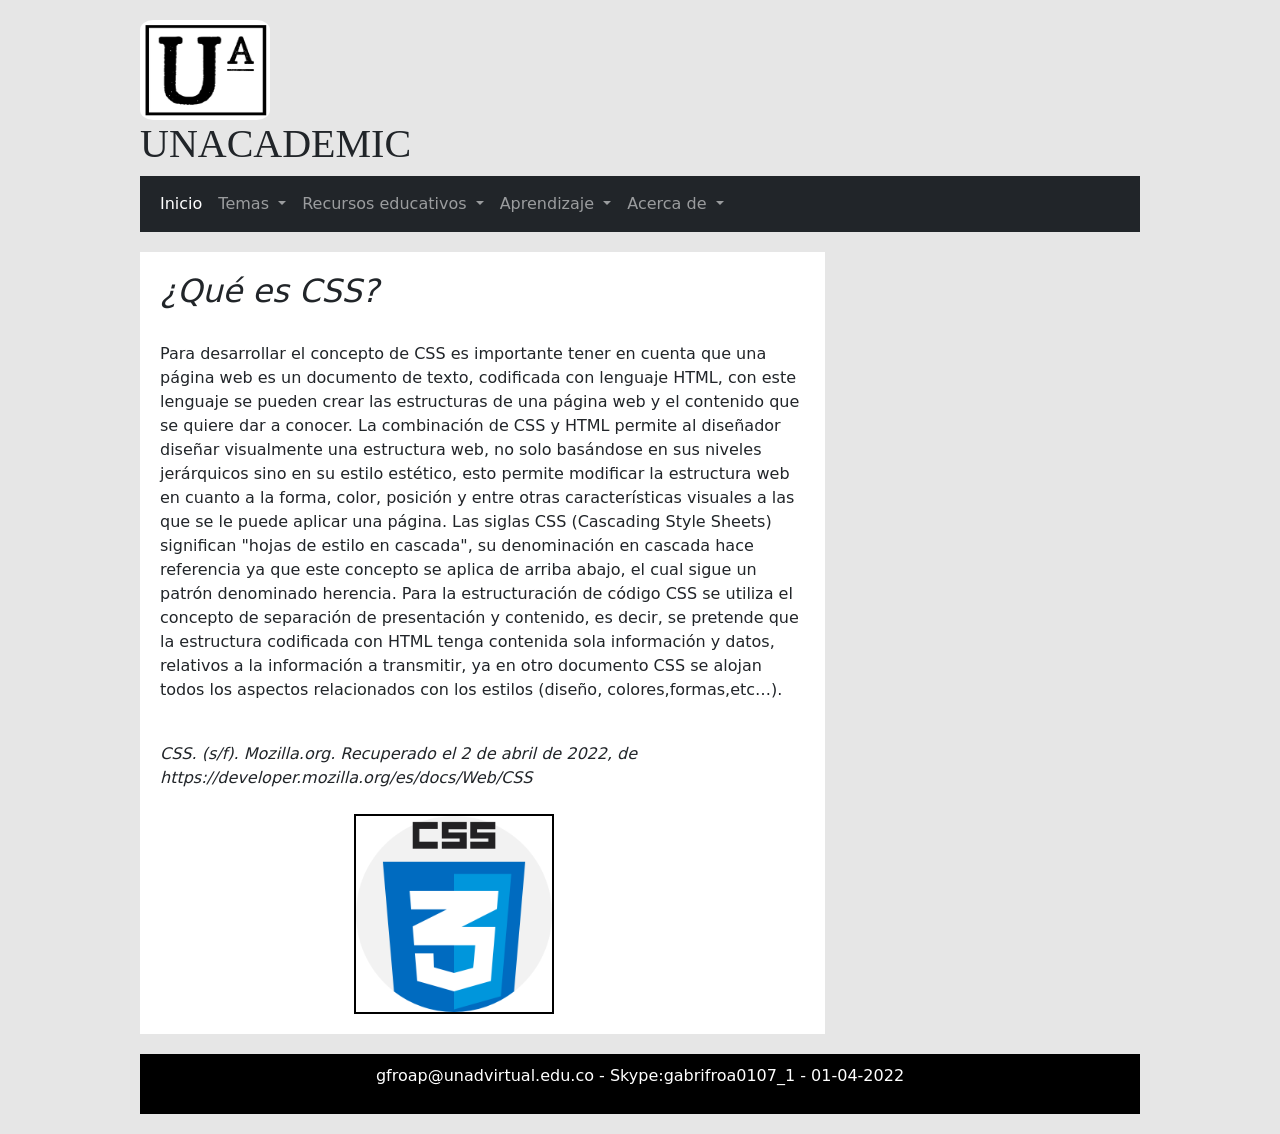
<file: Fase3/CSS.html>
<!DOCTYPE html>
<html lang="en">
<head>
    <meta charset="UTF-8">
    <meta http-equiv="X-UA-Compatible" content="IE=edge">
    <meta name="viewport" content="width=device-width, initial-scale=1.0">
    <title>Hojas de estilo en cascada CSS</title>
    <link href="https://cdn.jsdelivr.net/npm/bootstrap@5.1.3/dist/css/bootstrap.min.css" rel="stylesheet" integrity="sha384-1BmE4kWBq78iYhFldvKuhfTAU6auU8tT94WrHftjDbrCEXSU1oBoqyl2QvZ6jIW3" crossorigin="anonymous">
    <script src="https://cdn.jsdelivr.net/npm/bootstrap@5.1.3/dist/js/bootstrap.bundle.min.js" integrity="sha384-ka7Sk0Gln4gmtz2MlQnikT1wXgYsOg+OMhuP+IlRH9sENBO0LRn5q+8nbTov4+1p" crossorigin="anonymous"></script>
    <style>
       
       *{
    margin: 0;
    padding: 0;
}
body{
    background: #e6e6e6;
}
div img{
    border-radius: 10%;
}
#ima{
    width: 40%;
    
}
header,.main,footer{
    
    width: 90%;
    max-width: 1000px;
    margin:20px auto;
}


#header{
    margin: auto;
    width: 100%;
    font-family: Arial, Helvetica, sans-serif;
    overflow: hidden;
}

ul,ol{
    list-style: none;
}

.nav li a {
    background: #528fd5;
    color: #fff;
    text-decoration: none;
    padding: 10px 61px;
    display: block;
}
.nav li a:hover{
    background: #75acec;
    
    
}

.nav >li{
    float: left;
}
.nav li ul{
    display: none;
    position: absolute;
    min-width: 140px;
    
}
.nav li:hover>ul{
    display: block;

}




.main .article{
    width: 68.5%;
    margin-right: 1.5%;
    float: left;
    
}
.main .article article{
    padding: 20px;
    background:#fff ;
    margin-bottom: 20px;
}

.imac{
    width: 200px;
    position: relative;
    left: 30%;
    border: 2px solid #000;
    
    
}
footer{
    background: #000;
    color: #fff;
    clear: both;
    max-width: 1000px;
    padding: 10px 0px;
    text-align: center;
    
}

    .ima1 {
        width: 250px;
    }   
    h1{
       font-family: 'Times New Roman', Times, serif;
    }

   

    </style>
</head>
<body>

    <!--encabezado  -->
    <header> 
        <div class="logotipo">
            <a  href="Index.html">
                <img src="../Fase3/Imagenes/Background.PNG" width="130" height="100" > 
            </a>
            <h1>UNACADEMIC</h1>
        </div>

        <!--Menu-->
       
          </nav>

          <nav class="navbar navbar-expand-lg navbar-dark bg-dark">
            <div class="container-fluid">
              
              <button class="navbar-toggler" type="button" data-bs-toggle="collapse" data-bs-target="#navbarNavDropdown" aria-controls="navbarNavDropdown" aria-expanded="false" aria-label="Toggle navigation">
                <span class="navbar-toggler-icon"></span>
              </button>
              <div class="collapse navbar-collapse" id="navbarNavDropdown">
                <ul class="navbar-nav">
                  <li class="nav-item">
                    <a class="nav-link active" aria-current="page" href="Index.html">Inicio</a>
                  </li>
                  <li class="nav-item dropdown">
                    <a class="nav-link dropdown-toggle" href="#" id="navbarDropdownMenuLink" role="button" data-bs-toggle="dropdown" aria-expanded="false">
                      Temas
                    </a>
                    <ul class="dropdown-menu" aria-labelledby="navbarDropdownMenuLink">
                      <li><a class="dropdown-item" href="CSS.html">Hojas de estilo en cascada CSS</a></li>
                      <li><a class="dropdown-item" href="FCSS.html">Framewoks CSS</a></li>
                      
                    </ul>
                  </li>
                  <li class="nav-item dropdown">
                    <a class="nav-link dropdown-toggle" href="#" id="navbarDropdownMenuLink" role="button" data-bs-toggle="dropdown" aria-expanded="false">
                      Recursos educativos
                    </a>
                    <ul class="dropdown-menu" aria-labelledby="navbarDropdownMenuLink">
                      <li><a class="dropdown-item" href="Recurso1.html">Recurso 1</a></li>
                      <li><a class="dropdown-item" href="Recurso2.html">Recurso 2</a></li>
                      
                    </ul>
                  </li>
                  <li class="nav-item dropdown">
                    <a class="nav-link dropdown-toggle" href="#" id="navbarDropdownMenuLink" role="button" data-bs-toggle="dropdown" aria-expanded="false">
                      Aprendizaje
                    </a>
                    <ul class="dropdown-menu" aria-labelledby="navbarDropdownMenuLink">
                      <li><a class="dropdown-item" href="Actividad1.html">Actividad 1</a></li>
                      <li><a class="dropdown-item" href="Actividad2.html">Actividad 2</a></li>
                      
                    </ul>
                  </li>
                  <li class="nav-item dropdown">
                    <a class="nav-link dropdown-toggle" href="#" id="navbarDropdownMenuLink" role="button" data-bs-toggle="dropdown" aria-expanded="false">
                      Acerca de
                    </a>
                    <ul class="dropdown-menu" aria-labelledby="navbarDropdownMenuLink">
                      <li><a class="dropdown-item" href="Autor.html">Autor</a></li>
                      
                    </ul>
                  </li>
                </ul>
              </div>
            </div>
          </nav>
    </header>

    <section class="main">

        <section class="article">
            <article>

                <h2 > <i>¿Qué es CSS?</i></h2><br>

            <p>
                
                    
                Para desarrollar el concepto de CSS es importante tener en cuenta que una página web es un documento de texto, codificada con lenguaje HTML, con este lenguaje se pueden crear las estructuras de una página web y el contenido que se quiere dar a conocer. La combinación de CSS y HTML permite al diseñador diseñar visualmente una estructura web, no solo basándose en sus niveles jerárquicos sino en su estilo estético, esto permite modificar la estructura web en cuanto a la forma, color, posición y entre otras características visuales a las que se le puede aplicar una página. Las siglas CSS (Cascading Style Sheets) significan "hojas de estilo en cascada", su denominación en cascada hace referencia ya que este concepto se aplica de arriba abajo, el cual sigue un patrón denominado herencia.
                Para la estructuración de código CSS se utiliza el concepto de separación de presentación y contenido, es decir, se pretende que la estructura codificada con HTML tenga contenida sola información y datos, relativos a la información a transmitir, ya en otro documento CSS se alojan todos los aspectos relacionados con los estilos (diseño, colores,formas,etc…). 
    
    
            </p><br>
            <cite>CSS. (s/f). Mozilla.org. Recuperado el 2 de abril de 2022, de https://developer.mozilla.org/es/docs/Web/CSS</cite>
            <br>
            <br>
            <img class="imac" src="Imagenes/css.png" alt="Imagen CSS" title="Imagen CSS"/>
               


        

            </article>
        </section>

        <aside>
            
            
            <iframe src="https://www.facebook.com/plugins/page.php?href=https%3A%2F%2F.facebook.com%2FUniversidadUNAD%2F&tabs=timeline&width=340&height=500&small_header=false&adapt_container_width=true&hide_cover=false&show_facepile=true&appId" width="300" height="500" style="border:none;overflow:hidden" scrolling="no" frameborder="0" allowfullscreen="true" allow="autoplay; clipboard-write; encrypted-media; picture-in-picture; web-share"></iframe>

        </aside>

    </section>

    <footer>
        <p>gfroap@unadvirtual.edu.co - Skype:gabrifroa0107_1 - 01-04-2022</p>
    </footer>
    
</body>
</html>
</file>
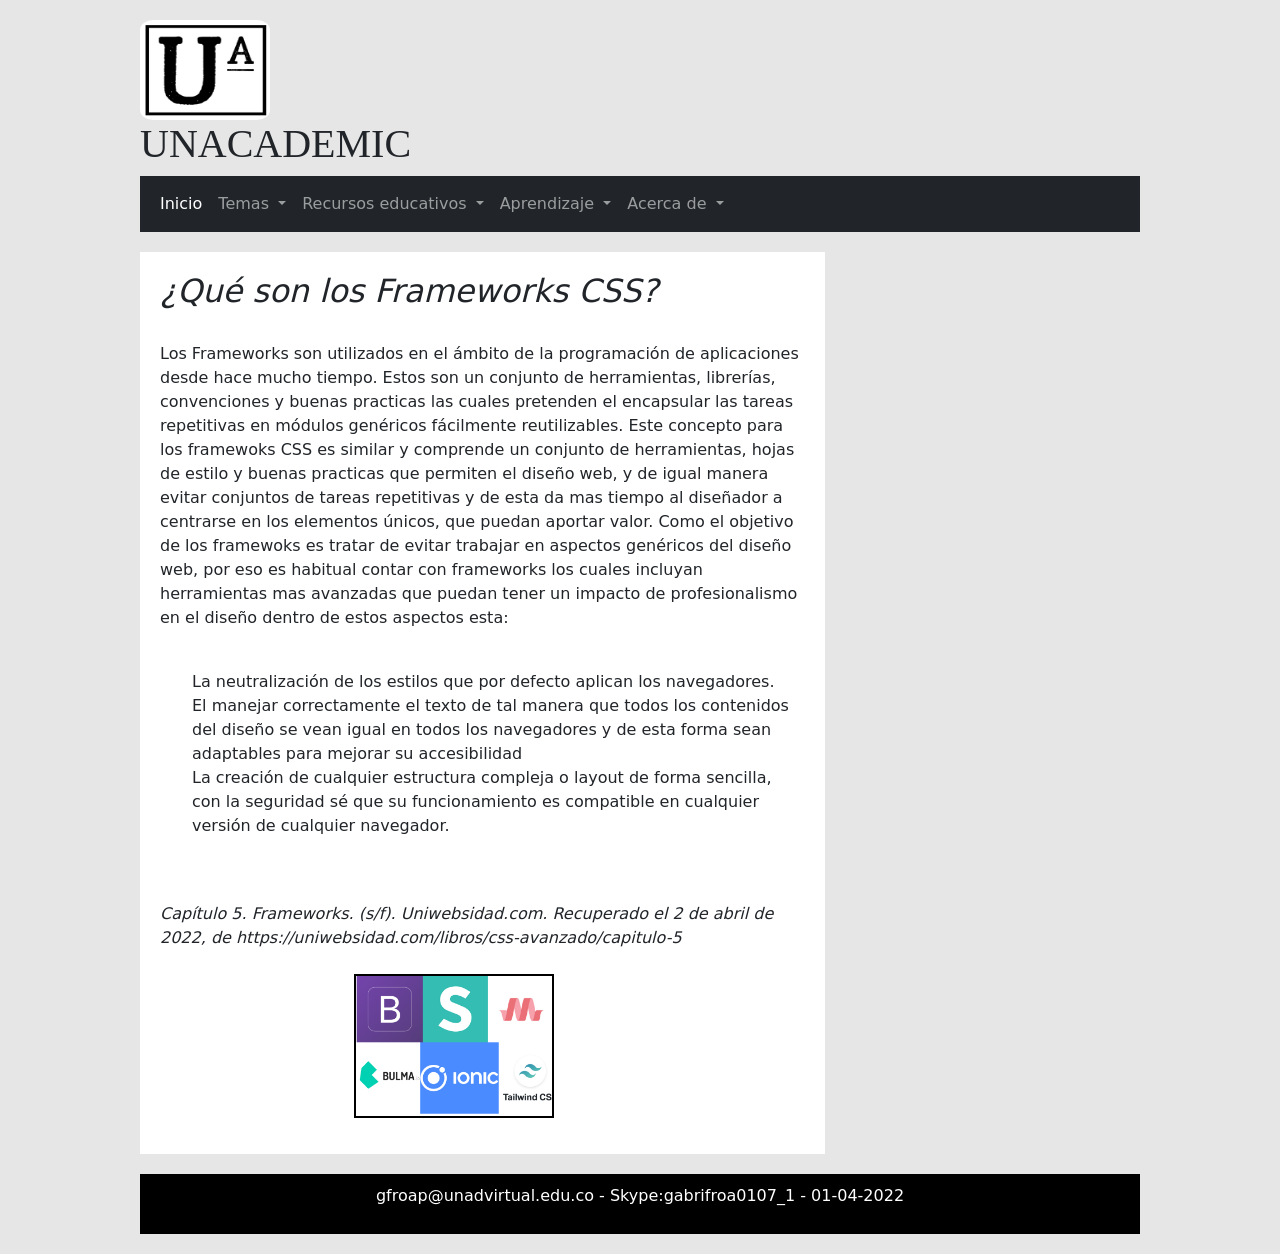
<file: Fase3/FCSS.html>
<!DOCTYPE html>
<html lang="en">
<head>
    <meta charset="UTF-8">
    <meta http-equiv="X-UA-Compatible" content="IE=edge">
    <meta name="viewport" content="width=device-width, initial-scale=1.0">
    <title>Frameworks CSS</title>
    <link href="https://cdn.jsdelivr.net/npm/bootstrap@5.1.3/dist/css/bootstrap.min.css" rel="stylesheet" integrity="sha384-1BmE4kWBq78iYhFldvKuhfTAU6auU8tT94WrHftjDbrCEXSU1oBoqyl2QvZ6jIW3" crossorigin="anonymous">
    <script src="https://cdn.jsdelivr.net/npm/bootstrap@5.1.3/dist/js/bootstrap.bundle.min.js" integrity="sha384-ka7Sk0Gln4gmtz2MlQnikT1wXgYsOg+OMhuP+IlRH9sENBO0LRn5q+8nbTov4+1p" crossorigin="anonymous"></script>
    <style>
       
       *{
    margin: 0;
    padding: 0;
}
body{
    background: #e6e6e6;
}
div img{
    border-radius: 10%;
}
#ima{
    width: 40%;
    
}
header,.main,footer{
    
    width: 90%;
    max-width: 1000px;
    margin:20px auto;
}


#header{
    margin: auto;
    width: 100%;
    font-family: Arial, Helvetica, sans-serif;
    overflow: hidden;
}

ul,ol{
    list-style: none;
}

.nav li a {
    background: #528fd5;
    color: #fff;
    text-decoration: none;
    padding: 10px 61px;
    display: block;
}
.nav li a:hover{
    background: #75acec;
    
    
}

.nav >li{
    float: left;
}
.nav li ul{
    display: none;
    position: absolute;
    min-width: 140px;
    
}
.nav li:hover>ul{
    display: block;

}











.main .article{
    width: 68.5%;
    margin-right: 1.5%;
    float: left;
    
}
.main .article article{
    padding: 20px;
    background:#fff ;
    margin-bottom: 20px;
}

.imgf{
    
    width: 200px;
    position: relative;
    left: 30%;
    border: 2px solid #000;
}
footer{
    background: #000;
    color: #fff;
    clear: both;
    max-width: 1000px;
    padding: 10px 0px;
    text-align: center;
    
}
.ima2{
    width: 250px;
}
h1{
  font-family: 'Times New Roman', Times, serif;
}

       
        
      
       


       
        
  
    </style>
</head>
<body>

    <!--encabezado  -->
    <header> 
        <div class="logotipo">
            <a  href="Index.html">
                <img src="../Fase3/Imagenes/Background.PNG" width="130" height="100" > 
                
            </a>
            <h1>UNACADEMIC</h1>
        </div>

        <!--Menu-->
        
          </nav>

          <nav class="navbar navbar-expand-lg navbar-dark bg-dark">
            <div class="container-fluid">
              
              <button class="navbar-toggler" type="button" data-bs-toggle="collapse" data-bs-target="#navbarNavDropdown" aria-controls="navbarNavDropdown" aria-expanded="false" aria-label="Toggle navigation">
                <span class="navbar-toggler-icon"></span>
              </button>
              <div class="collapse navbar-collapse" id="navbarNavDropdown">
                <ul class="navbar-nav">
                  <li class="nav-item">
                    <a class="nav-link active" aria-current="page" href="Index.html">Inicio</a>
                  </li>
                  <li class="nav-item dropdown">
                    <a class="nav-link dropdown-toggle" href="#" id="navbarDropdownMenuLink" role="button" data-bs-toggle="dropdown" aria-expanded="false">
                      Temas
                    </a>
                    <ul class="dropdown-menu" aria-labelledby="navbarDropdownMenuLink">
                      <li><a class="dropdown-item" href="CSS.html">Hojas de estilo en cascada CSS</a></li>
                      <li><a class="dropdown-item" href="FCSS.html">Framewoks CSS</a></li>
                      
                    </ul>
                  </li>
                  <li class="nav-item dropdown">
                    <a class="nav-link dropdown-toggle" href="#" id="navbarDropdownMenuLink" role="button" data-bs-toggle="dropdown" aria-expanded="false">
                      Recursos educativos
                    </a>
                    <ul class="dropdown-menu" aria-labelledby="navbarDropdownMenuLink">
                      <li><a class="dropdown-item" href="Recurso1.html">Recurso 1</a></li>
                      <li><a class="dropdown-item" href="Recurso2.html">Recurso 2</a></li>
                      
                    </ul>
                  </li>
                  <li class="nav-item dropdown">
                    <a class="nav-link dropdown-toggle" href="#" id="navbarDropdownMenuLink" role="button" data-bs-toggle="dropdown" aria-expanded="false">
                      Aprendizaje
                    </a>
                    <ul class="dropdown-menu" aria-labelledby="navbarDropdownMenuLink">
                      <li><a class="dropdown-item" href="Actividad1.html">Actividad 1</a></li>
                      <li><a class="dropdown-item" href="Actividad2.html">Actividad 2</a></li>
                      
                    </ul>
                  </li>
                  <li class="nav-item dropdown">
                    <a class="nav-link dropdown-toggle" href="#" id="navbarDropdownMenuLink" role="button" data-bs-toggle="dropdown" aria-expanded="false">
                      Acerca de
                    </a>
                    <ul class="dropdown-menu" aria-labelledby="navbarDropdownMenuLink">
                      <li><a class="dropdown-item" href="Autor.html">Autor</a></li>
                      
                    </ul>
                  </li>
                </ul>
              </div>
            </div>
          </nav>
    </header>

    <section class="main">

        <section class="article">
            <article>
              <h2 > <i>¿Qué son los Frameworks CSS?</i></h2><br>

                 <p>
                Los Frameworks son utilizados en el ámbito de la programación de aplicaciones desde hace mucho tiempo. Estos son un conjunto de herramientas, librerías, convenciones y buenas practicas las cuales pretenden el encapsular las tareas repetitivas en módulos genéricos fácilmente reutilizables. Este concepto para los framewoks CSS es similar y comprende un conjunto de herramientas, hojas de estilo y buenas practicas que permiten el diseño web, y de igual manera evitar conjuntos de tareas repetitivas y de esta da mas tiempo al diseñador a centrarse en los elementos únicos, que puedan aportar valor. Como el objetivo de los framewoks es tratar de evitar trabajar en aspectos genéricos del diseño web, por eso es habitual contar con frameworks los cuales incluyan herramientas mas avanzadas que puedan tener un impacto de profesionalismo en el diseño dentro de estos aspectos esta:<br><br>
                <ul>
                <li>La neutralización de los estilos que por defecto aplican los navegadores. </li>
                <li>El manejar correctamente el texto de tal manera que todos los contenidos del diseño se vean igual en todos los navegadores y de esta forma sean adaptables para mejorar su accesibilidad</li>
                <li>La creación de cualquier estructura compleja o layout de forma sencilla, con la seguridad sé que su funcionamiento es compatible en cualquier versión de cualquier navegador. </li>
                </ul><br><br>
                
                <cite>

                    Capítulo 5. Frameworks. (s/f). Uniwebsidad.com. Recuperado el 2 de abril de 2022, de https://uniwebsidad.com/libros/css-avanzado/capitulo-5

                </cite>
                <br>
                <br>
                <img class="imgf" src="Imagenes/FCSS.png" alt="Imagen Frameworks CSS" title="Imagen Framewoks CSS">
    
            </p>


        

            </article>
        </section>

        <aside>
            
            <iframe src="https://www.facebook.com/plugins/page.php?href=https%3A%2F%2F.facebook.com%2FUniversidadUNAD%2F&tabs=timeline&width=340&height=500&small_header=false&adapt_container_width=true&hide_cover=false&show_facepile=true&appId" width="300" height="500" style="border:none;overflow:hidden" scrolling="no" frameborder="0" allowfullscreen="true" allow="autoplay; clipboard-write; encrypted-media; picture-in-picture; web-share"></iframe>

        </aside>

    </section>

    <footer>
        <p>gfroap@unadvirtual.edu.co - Skype:gabrifroa0107_1 - 01-04-2022</p>
    </footer>
    
</body>
</html>
</file>
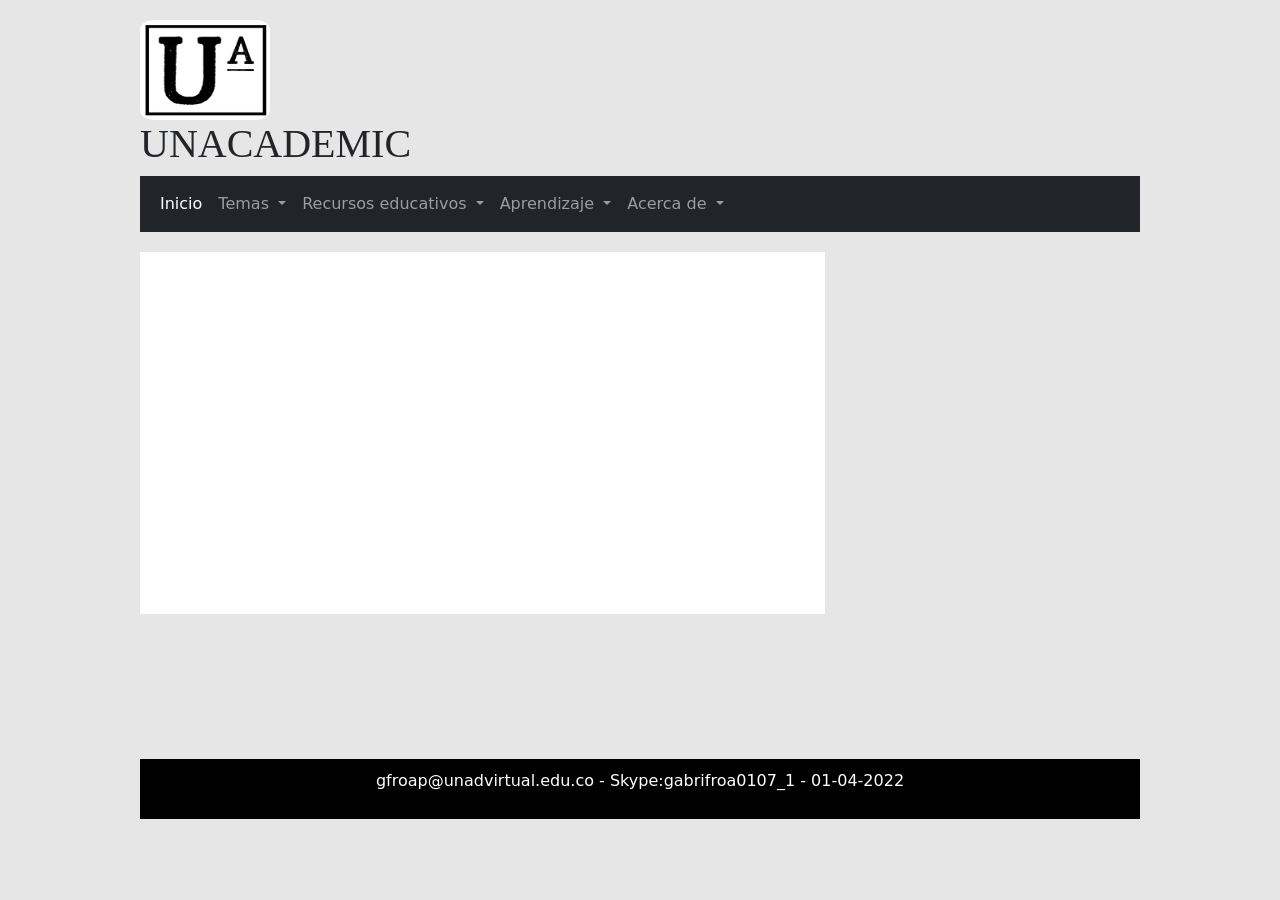
<file: Fase3/Recurso1.html>
<!DOCTYPE html>
<html lang="en">
<head>
    <meta charset="UTF-8">
    <meta http-equiv="X-UA-Compatible" content="IE=edge">
    <meta name="viewport" content="width=device-width, initial-scale=1.0">
    <title>Recurso 1</title>
    <link href="https://cdn.jsdelivr.net/npm/bootstrap@5.1.3/dist/css/bootstrap.min.css" rel="stylesheet" integrity="sha384-1BmE4kWBq78iYhFldvKuhfTAU6auU8tT94WrHftjDbrCEXSU1oBoqyl2QvZ6jIW3" crossorigin="anonymous">
    <script src="https://cdn.jsdelivr.net/npm/bootstrap@5.1.3/dist/js/bootstrap.bundle.min.js" integrity="sha384-ka7Sk0Gln4gmtz2MlQnikT1wXgYsOg+OMhuP+IlRH9sENBO0LRn5q+8nbTov4+1p" crossorigin="anonymous"></script>
    <style>
    
    *{
    margin: 0;
    padding: 0;
}
body{
    background: #e6e6e6;
}
div img{
    border-radius: 10%;
}
#ima{
    width: 40%;
    
}
header,.main,footer{
    
    width: 90%;
    max-width: 1000px;
    margin:20px auto;
}


#header{
    margin: auto;
    width: 100%;
    font-family: Arial, Helvetica, sans-serif;
    overflow: hidden;
}

ul,ol{
    list-style: none;
}

.nav li a {
    background: #528fd5;
    color: #fff;
    text-decoration: none;
    padding: 10px 61px;
    display: block;
}
.nav li a:hover{
    background: #75acec;
    
    
}

.nav >li{
    float: left;
}
.nav li ul{
    display: none;
    position: absolute;
    min-width: 140px;
    
}
.nav li:hover>ul{
    display: block;

}











.main .article{
    width: 68.5%;
    margin-right: 1.5%;
    float: left;
    
}
.main .article article{
    padding: 20px;
    background:#fff ;
    margin-bottom: 20px;
}

aside{
    width: 15%;
    float: left;
    
    
    
    
}
footer{
    background: #000;
    color: #fff;
    clear: both;
    max-width: 1000px;
    padding: 10px 0px;
    text-align: center;
    
}

h1{
  font-family: 'Times New Roman', Times, serif;
}
        
     
       


    
    


    </style>
</head>
<body>

    <!--encabezado  -->
    <header> 
        <div class="logotipo">
            <a  href="Index.html">
                <img src="../Fase3/Imagenes/Background.PNG" width="130" height="100" > 
            </a>
            <h1>UNACADEMIC</h1>
        </div>

        <!--Menu-->
        
          </nav>

          <nav class="navbar navbar-expand-lg navbar-dark bg-dark">
            <div class="container-fluid">
             
              <button class="navbar-toggler" type="button" data-bs-toggle="collapse" data-bs-target="#navbarNavDropdown" aria-controls="navbarNavDropdown" aria-expanded="false" aria-label="Toggle navigation">
                <span class="navbar-toggler-icon"></span>
              </button>
              <div class="collapse navbar-collapse" id="navbarNavDropdown">
                <ul class="navbar-nav">
                  <li class="nav-item">
                    <a class="nav-link active" aria-current="page" href="Index.html">Inicio</a>
                  </li>
                  <li class="nav-item dropdown">
                    <a class="nav-link dropdown-toggle" href="#" id="navbarDropdownMenuLink" role="button" data-bs-toggle="dropdown" aria-expanded="false">
                      Temas
                    </a>
                    <ul class="dropdown-menu" aria-labelledby="navbarDropdownMenuLink">
                      <li><a class="dropdown-item" href="CSS.html">Hojas de estilo en cascada CSS</a></li>
                      <li><a class="dropdown-item" href="FCSS.html">Framewoks CSS</a></li>
                      
                    </ul>
                  </li>
                  <li class="nav-item dropdown">
                    <a class="nav-link dropdown-toggle" href="#" id="navbarDropdownMenuLink" role="button" data-bs-toggle="dropdown" aria-expanded="false">
                      Recursos educativos
                    </a>
                    <ul class="dropdown-menu" aria-labelledby="navbarDropdownMenuLink">
                      <li><a class="dropdown-item" href="Recurso1.html">Recurso 1</a></li>
                      <li><a class="dropdown-item" href="Recurso2.html">Recurso 2</a></li>
                      
                    </ul>
                  </li>
                  <li class="nav-item dropdown">
                    <a class="nav-link dropdown-toggle" href="#" id="navbarDropdownMenuLink" role="button" data-bs-toggle="dropdown" aria-expanded="false">
                      Aprendizaje
                    </a>
                    <ul class="dropdown-menu" aria-labelledby="navbarDropdownMenuLink">
                      <li><a class="dropdown-item" href="Actividad1.html">Actividad 1</a></li>
                      <li><a class="dropdown-item" href="Actividad2.html">Actividad 2</a></li>
                      
                    </ul>
                  </li>
                  <li class="nav-item dropdown">
                    <a class="nav-link dropdown-toggle" href="#" id="navbarDropdownMenuLink" role="button" data-bs-toggle="dropdown" aria-expanded="false">
                      Acerca de
                    </a>
                    <ul class="dropdown-menu" aria-labelledby="navbarDropdownMenuLink">
                      <li><a class="dropdown-item" href="Autor.html">Autor</a></li>
                      
                    </ul>
                  </li>
                </ul>
              </div>
            </div>
          </nav>
    </header>

    <section class="main">

        <section class="article">
            <article>
                <iframe width="560" height="315" src="https://www.youtube.com/embed/3jalAdnK4uE" title="YouTube video player" frameborder="0" allow="accelerometer; autoplay; clipboard-write; encrypted-media; gyroscope; picture-in-picture" allowfullscreen></iframe>

            </article>
        </section>

        <aside>
            
             <iframe class="mul1" src="https://www.facebook.com/plugins/page.php?href=https%3A%2F%2F.facebook.com%2FUniversidadUNAD%2F&tabs=timeline&width=340&height=500&small_header=false&adapt_container_width=true&hide_cover=false&show_facepile=true&appId" width="300" height="500" style="border:none;overflow:hidden" scrolling="no" frameborder="0" allowfullscreen="true" allow="autoplay; clipboard-write; encrypted-media; picture-in-picture; web-share"></iframe>

        </aside>

    </section>

    <footer>
        <p>gfroap@unadvirtual.edu.co - Skype:gabrifroa0107_1 - 01-04-2022</p>
    </footer>
    
</body>
      </html>
</file>
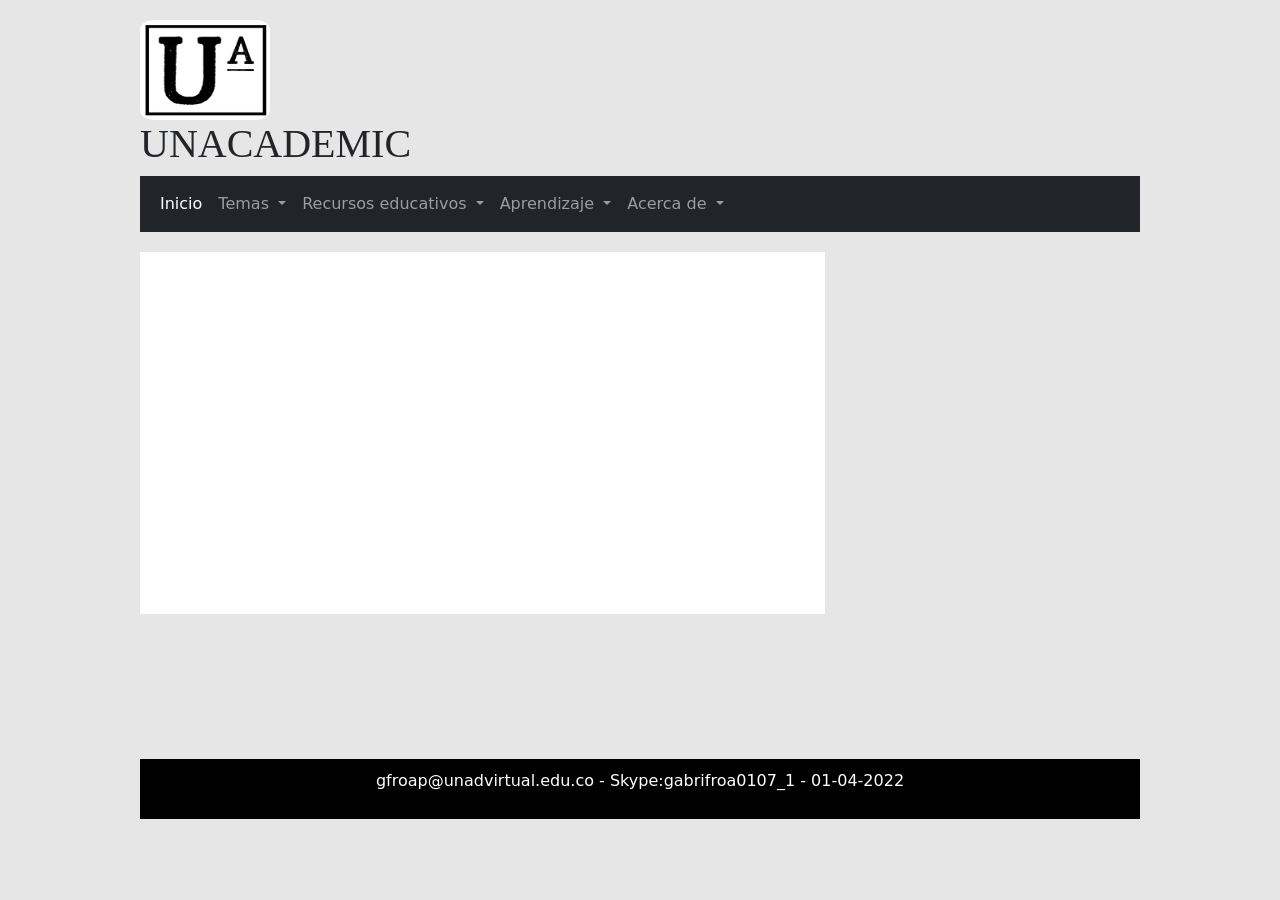
<file: Fase3/Recurso2.html>
<!DOCTYPE html>
<html lang="en">
<head>
    <meta charset="UTF-8">
    <meta http-equiv="X-UA-Compatible" content="IE=edge">
    <meta name="viewport" content="width=device-width, initial-scale=1.0">
    <title>Recurso 2</title>
    <link href="https://cdn.jsdelivr.net/npm/bootstrap@5.1.3/dist/css/bootstrap.min.css" rel="stylesheet" integrity="sha384-1BmE4kWBq78iYhFldvKuhfTAU6auU8tT94WrHftjDbrCEXSU1oBoqyl2QvZ6jIW3" crossorigin="anonymous">
    <script src="https://cdn.jsdelivr.net/npm/bootstrap@5.1.3/dist/js/bootstrap.bundle.min.js" integrity="sha384-ka7Sk0Gln4gmtz2MlQnikT1wXgYsOg+OMhuP+IlRH9sENBO0LRn5q+8nbTov4+1p" crossorigin="anonymous"></script>
    <style>

*{
    margin: 0;
    padding: 0;
}
body{
    background: #e6e6e6;
}
div img{
    border-radius: 10%;
}
#ima{
    width: 40%;
    
}
header,.main,footer{
    
    width: 90%;
    max-width: 1000px;
    margin:20px auto;
}


#header{
    margin: auto;
    width: 100%;
    font-family: Arial, Helvetica, sans-serif;
    overflow: hidden;
}

ul,ol{
    list-style: none;
}

.nav li a {
    background: #528fd5;
    color: #fff;
    text-decoration: none;
    padding: 10px 61px;
    display: block;
}
.nav li a:hover{
    background: #75acec;
    
    
}

.nav >li{
    float: left;
}
.nav li ul{
    display: none;
    position: absolute;
    min-width: 140px;
    
}
.nav li:hover>ul{
    display: block;

}











.main .article{
    width: 68.5%;
    margin-right: 1.5%;
    float: left;
    
}
.main .article article{
    padding: 20px;
    background:#fff ;
    margin-bottom: 20px;
}

aside{
    width: 30%;
    float: left;
    
    
    
    
}
footer{
    background: #000;
    color: #fff;
    clear: both;
    max-width: 1000px;
    padding: 10px 0px;
    text-align: center;
    
}

h1{
  font-family: 'Times New Roman', Times, serif;
}
       


    
    


    </style>
</head>


<body>

    <!--encabezado  -->
    <header> 
        <div class="logotipo">
            <a  href="Index.html">
                <img src="../Fase3/Imagenes/Background.PNG" width="130" height="100" > 
            </a>
            <h1>UNACADEMIC</h1>
        </div>

        <!--Menu-->
       
          </nav>

          <nav class="navbar navbar-expand-lg navbar-dark bg-dark">
            <div class="container-fluid">
              
              <button class="navbar-toggler" type="button" data-bs-toggle="collapse" data-bs-target="#navbarNavDropdown" aria-controls="navbarNavDropdown" aria-expanded="false" aria-label="Toggle navigation">
                <span class="navbar-toggler-icon"></span>
              </button>
              <div class="collapse navbar-collapse" id="navbarNavDropdown">
                <ul class="navbar-nav">
                  <li class="nav-item">
                    <a class="nav-link active" aria-current="page" href="Index.html">Inicio</a>
                  </li>
                  <li class="nav-item dropdown">
                    <a class="nav-link dropdown-toggle" href="#" id="navbarDropdownMenuLink" role="button" data-bs-toggle="dropdown" aria-expanded="false">
                      Temas
                    </a>
                    <ul class="dropdown-menu" aria-labelledby="navbarDropdownMenuLink">
                      <li><a class="dropdown-item" href="CSS.html">Hojas de estilo en cascada CSS</a></li>
                      <li><a class="dropdown-item" href="FCSS.html">Framewoks CSS</a></li>
                      
                    </ul>
                  </li>
                  <li class="nav-item dropdown">
                    <a class="nav-link dropdown-toggle" href="#" id="navbarDropdownMenuLink" role="button" data-bs-toggle="dropdown" aria-expanded="false">
                      Recursos educativos
                    </a>
                    <ul class="dropdown-menu" aria-labelledby="navbarDropdownMenuLink">
                      <li><a class="dropdown-item" href="Recurso1.html">Recurso 1</a></li>
                      <li><a class="dropdown-item" href="Recurso2.html">Recurso 2</a></li>
                      
                    </ul>
                  </li>
                  <li class="nav-item dropdown">
                    <a class="nav-link dropdown-toggle" href="#" id="navbarDropdownMenuLink" role="button" data-bs-toggle="dropdown" aria-expanded="false">
                      Aprendizaje
                    </a>
                    <ul class="dropdown-menu" aria-labelledby="navbarDropdownMenuLink">
                      <li><a class="dropdown-item" href="Actividad1.html">Actividad 1</a></li>
                      <li><a class="dropdown-item" href="Actividad2.html">Actividad 2</a></li>
                      
                    </ul>
                  </li>
                  <li class="nav-item dropdown">
                    <a class="nav-link dropdown-toggle" href="#" id="navbarDropdownMenuLink" role="button" data-bs-toggle="dropdown" aria-expanded="false">
                      Acerca de
                    </a>
                    <ul class="dropdown-menu" aria-labelledby="navbarDropdownMenuLink">
                      <li><a class="dropdown-item" href="Autor.html">Autor</a></li>
                      
                    </ul>
                  </li>
                </ul>
              </div>
            </div>
          </nav>
    </header>

    <section class="main">

        <section class="article">
            <article>
                <iframe width="560" height="315" src="https://www.youtube.com/embed/FQ-jo08hrLE" title="YouTube video player" frameborder="0" allow="accelerometer; autoplay; clipboard-write; encrypted-media; gyroscope; picture-in-picture" allowfullscreen></iframe>

            </article>
        </section>

        <aside>
            
             <iframe src="https://www.facebook.com/plugins/page.php?href=https%3A%2F%2F.facebook.com%2FUniversidadUNAD%2F&tabs=timeline&width=340&height=500&small_header=false&adapt_container_width=true&hide_cover=false&show_facepile=true&appId" width="300" height="500" style="border:none;overflow:hidden" scrolling="no" frameborder="0" allowfullscreen="true" allow="autoplay; clipboard-write; encrypted-media; picture-in-picture; web-share"></iframe>

        </aside>

    </section>

    <footer>
        <p>gfroap@unadvirtual.edu.co - Skype:gabrifroa0107_1 - 01-04-2022</p>
    </footer>
    
</body>
      </html>
</file>
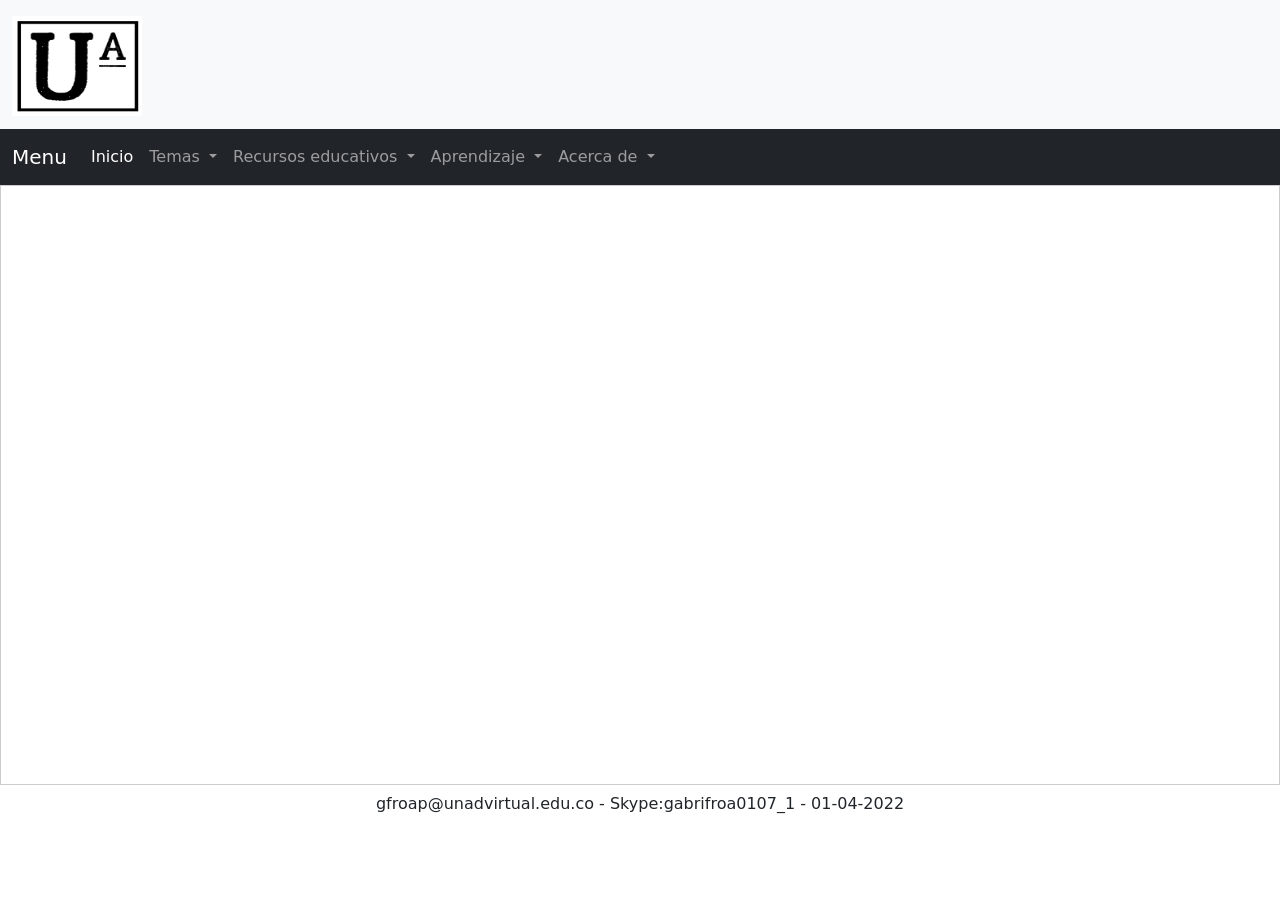
<file: Fase4/Actividad1.html>
<!DOCTYPE html>
<html lang="en">
<head>
    <meta charset="UTF-8">
    <meta http-equiv="X-UA-Compatible" content="IE=edge">
    <meta name="viewport" content="width=device-width, initial-scale=1.0">
    <title>Test 1</title>
    <link href="https://cdn.jsdelivr.net/npm/bootstrap@5.1.3/dist/css/bootstrap.min.css" rel="stylesheet" integrity="sha384-1BmE4kWBq78iYhFldvKuhfTAU6auU8tT94WrHftjDbrCEXSU1oBoqyl2QvZ6jIW3" crossorigin="anonymous">
    <script src="https://cdn.jsdelivr.net/npm/bootstrap@5.1.3/dist/js/bootstrap.bundle.min.js" integrity="sha384-ka7Sk0Gln4gmtz2MlQnikT1wXgYsOg+OMhuP+IlRH9sENBO0LRn5q+8nbTov4+1p" crossorigin="anonymous"></script>
    <style>
        footer{
            text-align: center;
        }
    </style>


</head>
<body>
    <header>
        <nav class="navbar navbar-light bg-light">
            <div class="container-fluid">
              <a class="navbar-brand" href="Index.html">
                <img src="Imagenes/Background.PNG" alt="" width="130" height="100" class="d-inline-block align-text-top">
                
                
              </a>
              
              
            </div>
          </nav>

          <nav class="navbar navbar-expand-lg navbar-dark bg-dark">
            <div class="container-fluid">
              <a class="navbar-brand" href="#">Menu</a>
              <button class="navbar-toggler" type="button" data-bs-toggle="collapse" data-bs-target="#navbarNavDropdown" aria-controls="navbarNavDropdown" aria-expanded="false" aria-label="Toggle navigation">
                <span class="navbar-toggler-icon"></span>
              </button>
              <div class="collapse navbar-collapse" id="navbarNavDropdown">
                <ul class="navbar-nav">
                  <li class="nav-item">
                    <a class="nav-link active" aria-current="page" href="Index.html">Inicio</a>
                  </li>
                  <li class="nav-item dropdown">
                    <a class="nav-link dropdown-toggle" href="#" id="navbarDropdownMenuLink" role="button" data-bs-toggle="dropdown" aria-expanded="false">
                      Temas
                    </a>
                    <ul class="dropdown-menu" aria-labelledby="navbarDropdownMenuLink">
                      <li><a class="dropdown-item" href="CSS.html">Hojas de estilo en cascada CSS</a></li>
                      <li><a class="dropdown-item" href="FCSS.html">Framewoks CSS</a></li>
                      
                    </ul>
                  </li>
                  <li class="nav-item dropdown">
                    <a class="nav-link dropdown-toggle" href="#" id="navbarDropdownMenuLink" role="button" data-bs-toggle="dropdown" aria-expanded="false">
                      Recursos educativos
                    </a>
                    <ul class="dropdown-menu" aria-labelledby="navbarDropdownMenuLink">
                      <li><a class="dropdown-item" href="Recurso1.html">Recurso 1</a></li>
                      <li><a class="dropdown-item" href="Recurso2.html">Recurso 2</a></li>
                      
                    </ul>
                  </li>
                  <li class="nav-item dropdown">
                    <a class="nav-link dropdown-toggle" href="#" id="navbarDropdownMenuLink" role="button" data-bs-toggle="dropdown" aria-expanded="false">
                      Aprendizaje
                    </a>
                    <ul class="dropdown-menu" aria-labelledby="navbarDropdownMenuLink">
                      <li><a class="dropdown-item" href="Actividad1.html">Actividad 1</a></li>
                      <li><a class="dropdown-item" href="Actividad2.html">Actividad 2</a></li>
                      
                    </ul>
                  </li>
                  <li class="nav-item dropdown">
                    <a class="nav-link dropdown-toggle" href="#" id="navbarDropdownMenuLink" role="button" data-bs-toggle="dropdown" aria-expanded="false">
                      Acerca de
                    </a>
                    <ul class="dropdown-menu" aria-labelledby="navbarDropdownMenuLink">
                      <li><a class="dropdown-item" href="Autor.html">Autor</a></li>
                      
                    </ul>
                  </li>
                </ul>
              </div>
            </div>
          </nav>
    </header>
    <section clas="main">
        <section class="article">
            <article>
              <iframe width='100%'  height='600px'  scrolling='yes'  src='https:&#x2F;&#x2F;www.goconqr.com&#x2F;es-ES&#x2F;p&#x2F;36379433-evaluacion-css-quizzes?frame=true'  style='border: 1px solid #ccc'  allowfullscreen  webkitallowfullscreen  mozallowfullscreen  oallowfullscreen  msallowfullscreen></iframe><a href='https:&#x2F;&#x2F;www.goconqr.com&#x2F;es&#x2F;tests'></a>


            </article>



        </section>

        



    </section>

    <footer> <p>gfroap@unadvirtual.edu.co - Skype:gabrifroa0107_1 - 01-04-2022</p></footer>

    
    
</body>
</html>
</file>
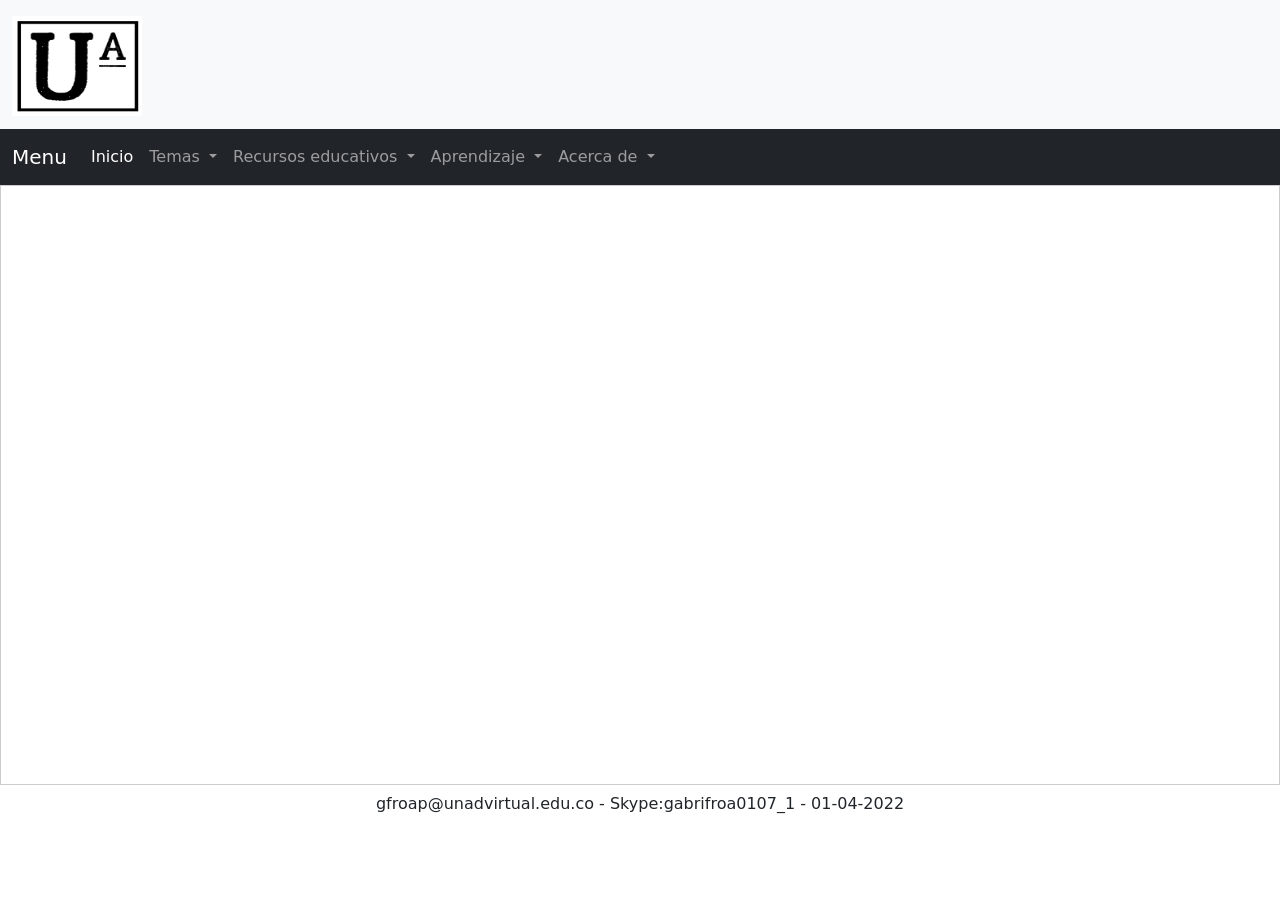
<file: Fase4/Actividad2.html>
<!DOCTYPE html>
<html lang="en">
<head>
    <meta charset="UTF-8">
    <meta http-equiv="X-UA-Compatible" content="IE=edge">
    <meta name="viewport" content="width=device-width, initial-scale=1.0">
    <title>Test 2</title>
    <link href="https://cdn.jsdelivr.net/npm/bootstrap@5.1.3/dist/css/bootstrap.min.css" rel="stylesheet" integrity="sha384-1BmE4kWBq78iYhFldvKuhfTAU6auU8tT94WrHftjDbrCEXSU1oBoqyl2QvZ6jIW3" crossorigin="anonymous">
    <script src="https://cdn.jsdelivr.net/npm/bootstrap@5.1.3/dist/js/bootstrap.bundle.min.js" integrity="sha384-ka7Sk0Gln4gmtz2MlQnikT1wXgYsOg+OMhuP+IlRH9sENBO0LRn5q+8nbTov4+1p" crossorigin="anonymous"></script>
    <style>
        footer{
            text-align: center;
        }
    </style>


</head>
<body>
    <header>
        <nav class="navbar navbar-light bg-light">
            <div class="container-fluid">
              <a class="navbar-brand" href="Index.html">
                <img src="Imagenes/Background.PNG" alt="" width="130" height="100" class="d-inline-block align-text-top">
                
                
              </a>
              
              
            </div>
          </nav>

          <nav class="navbar navbar-expand-lg navbar-dark bg-dark">
            <div class="container-fluid">
              <a class="navbar-brand" href="#">Menu</a>
              <button class="navbar-toggler" type="button" data-bs-toggle="collapse" data-bs-target="#navbarNavDropdown" aria-controls="navbarNavDropdown" aria-expanded="false" aria-label="Toggle navigation">
                <span class="navbar-toggler-icon"></span>
              </button>
              <div class="collapse navbar-collapse" id="navbarNavDropdown">
                <ul class="navbar-nav">
                  <li class="nav-item">
                    <a class="nav-link active" aria-current="page" href="Index.html">Inicio</a>
                  </li>
                  <li class="nav-item dropdown">
                    <a class="nav-link dropdown-toggle" href="#" id="navbarDropdownMenuLink" role="button" data-bs-toggle="dropdown" aria-expanded="false">
                      Temas
                    </a>
                    <ul class="dropdown-menu" aria-labelledby="navbarDropdownMenuLink">
                      <li><a class="dropdown-item" href="CSS.html">Hojas de estilo en cascada CSS</a></li>
                      <li><a class="dropdown-item" href="FCSS.html">Framewoks CSS</a></li>
                      
                    </ul>
                  </li>
                  <li class="nav-item dropdown">
                    <a class="nav-link dropdown-toggle" href="#" id="navbarDropdownMenuLink" role="button" data-bs-toggle="dropdown" aria-expanded="false">
                      Recursos educativos
                    </a>
                    <ul class="dropdown-menu" aria-labelledby="navbarDropdownMenuLink">
                      <li><a class="dropdown-item" href="Recurso1.html">Recurso 1</a></li>
                      <li><a class="dropdown-item" href="Recurso2.html">Recurso 2</a></li>
                      
                    </ul>
                  </li>
                  <li class="nav-item dropdown">
                    <a class="nav-link dropdown-toggle" href="#" id="navbarDropdownMenuLink" role="button" data-bs-toggle="dropdown" aria-expanded="false">
                      Aprendizaje
                    </a>
                    <ul class="dropdown-menu" aria-labelledby="navbarDropdownMenuLink">
                      <li><a class="dropdown-item" href="Actividad1.html">Actividad 1</a></li>
                      <li><a class="dropdown-item" href="Actividad2.html">Actividad 2</a></li>
                      
                    </ul>
                  </li>
                  <li class="nav-item dropdown">
                    <a class="nav-link dropdown-toggle" href="#" id="navbarDropdownMenuLink" role="button" data-bs-toggle="dropdown" aria-expanded="false">
                      Acerca de
                    </a>
                    <ul class="dropdown-menu" aria-labelledby="navbarDropdownMenuLink">
                      <li><a class="dropdown-item" href="Autor.html">Autor</a></li>
                      
                    </ul>
                  </li>
                </ul>
              </div>
            </div>
          </nav>
    </header>
    <section clas="main">
        <section class="article">
            <article>
              <iframe width='100%'  height='600px'  scrolling='yes'  src='https:&#x2F;&#x2F;www.goconqr.com&#x2F;es-ES&#x2F;p&#x2F;36389623-evaluacion-frameworks-css-quizzes?frame=true'  style='border: 1px solid #ccc'  allowfullscreen  webkitallowfullscreen  mozallowfullscreen  oallowfullscreen  msallowfullscreen></iframe><a href='https:&#x2F;&#x2F;www.goconqr.com&#x2F;es&#x2F;tests'></a>

            </article>



        </section>

        



    </section>

    <footer> <p>gfroap@unadvirtual.edu.co - Skype:gabrifroa0107_1 - 01-04-2022</p></footer>

    
    
</body>
</html>
</file>
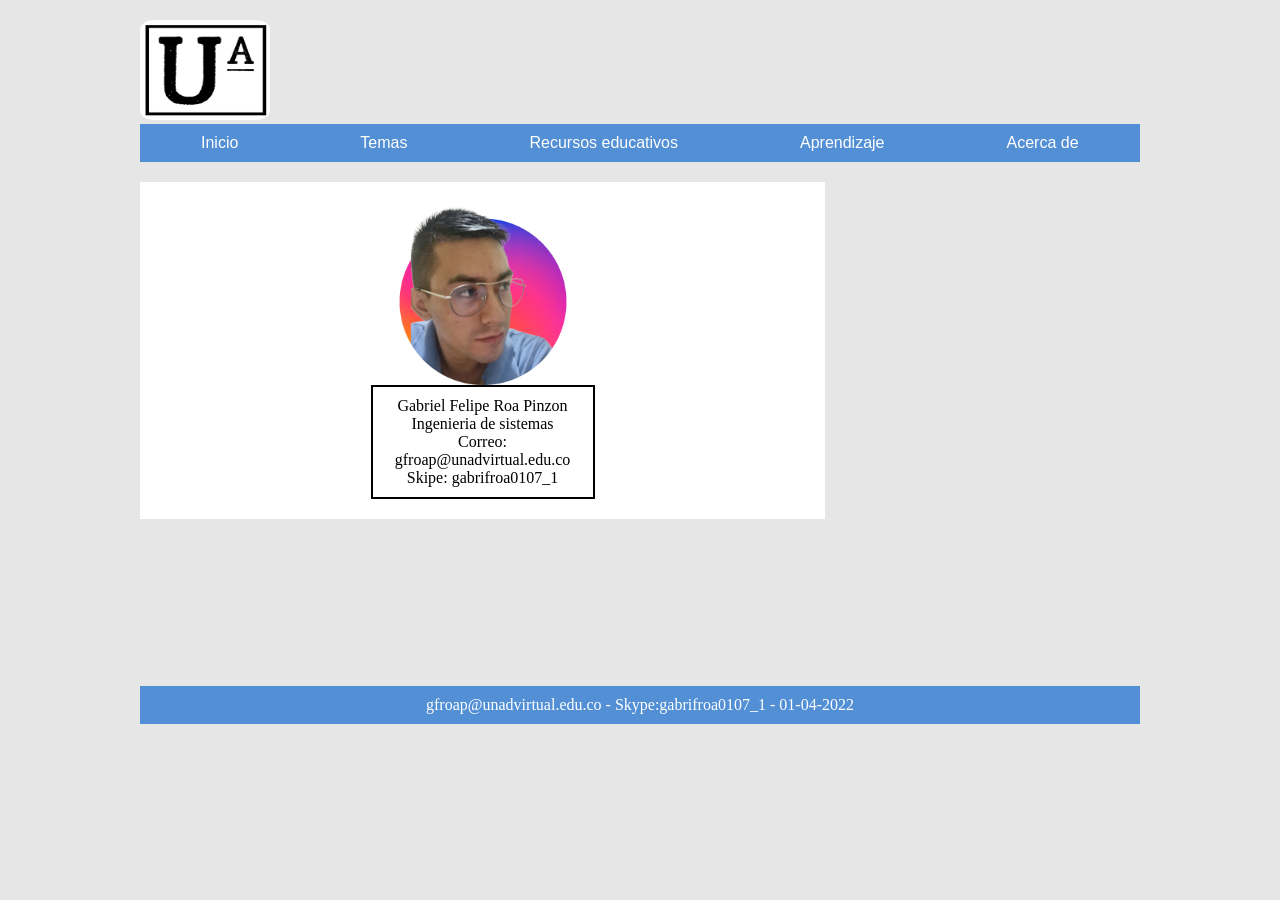
<file: Fase4/Autor.html>
<!DOCTYPE html>
<html lang="en">
<head>
    <meta charset="UTF-8">
    <meta http-equiv="X-UA-Compatible" content="IE=edge">
    <meta name="viewport" content="width=device-width, initial-scale=1.0">
    <title>Autor</title>
    <style>
       
       *{
    margin: 0;
    padding: 0;
}
body{
    background: #e6e6e6;
}
div img{
    border-radius: 10%;
}
#ima{
    width: 40%;
    
}
header,.main,footer{
    
    width: 90%;
    max-width: 1000px;
    margin:20px auto;
}


#header{
    margin: auto;
    width: 100%;
    font-family: Arial, Helvetica, sans-serif;
    overflow: hidden;
}

ul,ol{
    list-style: none;
}

.nav li a {
    background: #528fd5;
    color: #fff;
    text-decoration: none;
    padding: 10px 61px;
    display: block;
}
.nav li a:hover{
    background: #75acec;
    
    
}

.nav >li{
    float: left;
}
.nav li ul{
    display: none;
    position: absolute;
    min-width: 140px;
    
}
.nav li:hover>ul{
    display: block;

}











.main .article{
    width: 68.5%;
    margin-right: 1.5%;
    float: left;
    
}
.main .article article{
    padding: 20px;
    background:#fff ;
    margin-bottom: 20px;
}

aside{
    width: 30%;
    float: left;
    
    
    
    
}
footer{
    background: #528fd5;
    color: #fff;
    clear: both;
    max-width: 1000px;
    padding: 10px 0px;
    text-align: center;
    
}
.ima1{
    width: 200px;
    display: block;
    margin: auto;
}

      .parrafo{
          border: 2px solid #000;
          width: 200px;
          margin: auto;
          text-align: center;
          padding: 10px 10px;
      }
       


    
    


    </style>
</head>


    <body>

    <!--encabezado  -->
    <header> 
        <div class="logotipo">
            <a  href="Index.html">
                <img src="../Fase3/Imagenes/Background.PNG" width="130px" height="100px" > 
            </a>
        </div>

        <!--Menu-->
        <div id="header">

            <ul class="nav">

                <li><a href="Index.html">Inicio</a></li> 

                <li><a href="">Temas</a>
                <ul>
                    <li><a href="CSS.html">Hojas de estilo en cascada CSS</a></li>
                    <li><a href="FCSS.html">Frameworks CSS</a></li>
                </ul>
                </li>

                <li><a href="">Recursos educativos</a>
                <ul>
                    <li><a href="Recurso1.html">Recurso1</a></li>
                    <li><a href="Recurso2.html">Recurso2</a></li>
                </ul>
                </li>
                
                <li><a href="">Aprendizaje</a>
                <ul>
                    <li><a href="Actividad1.html">Actividad1</a></li>
                    <li><a href="Actividad2.html">Actividad2 </a></li>
                </ul>
                </li>
                <li><a href="">Acerca de</a>
                <ul>
                    <li><a href="Autor.html">Autor</a></li>
                </ul>
                </li>


            </ul>


        </div>
    </header>

    <section class="main">

        <section class="article">
            <article>

                 <img class="ima1" src="Imagenes/foto1.png" alt="Imagen foto" title="Imagen foto Gabriel">
                 <div class="parrafo">
                  <p>
                      Gabriel Felipe Roa Pinzon<br>
                      Ingenieria de sistemas<br>
                      Correo: gfroap@unadvirtual.edu.co<br>
                      Skipe: gabrifroa0107_1<br>
                  </p>
    
            </div>


        

            </article>
        </section>

        <aside>
            
            <iframe src="https://www.facebook.com/plugins/page.php?href=https%3A%2F%2F.facebook.com%2FUniversidadUNAD%2F&tabs=timeline&width=340&height=500&small_header=false&adapt_container_width=true&hide_cover=false&show_facepile=true&appId" width="300" height="500" style="border:none;overflow:hidden" scrolling="no" frameborder="0" allowfullscreen="true" allow="autoplay; clipboard-write; encrypted-media; picture-in-picture; web-share"></iframe>

        </aside>

    </section>

    <footer>
        <p>gfroap@unadvirtual.edu.co - Skype:gabrifroa0107_1 - 01-04-2022</p>
    </footer>
    
</body>
      </html>
</file>
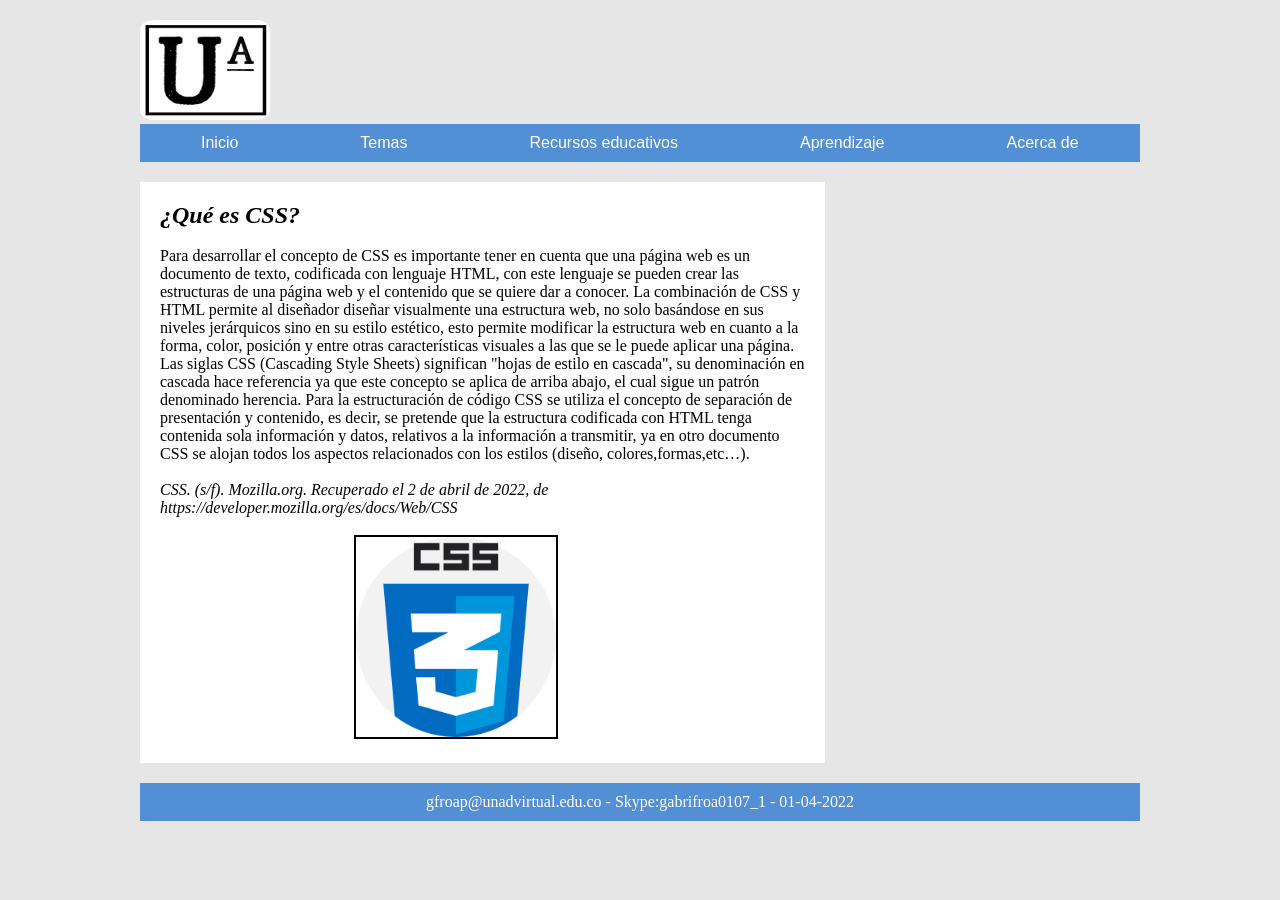
<file: Fase4/CSS.html>
<!DOCTYPE html>
<html lang="en">
<head>
    <meta charset="UTF-8">
    <meta http-equiv="X-UA-Compatible" content="IE=edge">
    <meta name="viewport" content="width=device-width, initial-scale=1.0">
    <title>Hojas de estilo en cascada CSS</title>
    <style>
       
       *{
    margin: 0;
    padding: 0;
}
body{
    background: #e6e6e6;
}
div img{
    border-radius: 10%;
}
#ima{
    width: 40%;
    
}
header,.main,footer{
    
    width: 90%;
    max-width: 1000px;
    margin:20px auto;
}


#header{
    margin: auto;
    width: 100%;
    font-family: Arial, Helvetica, sans-serif;
    overflow: hidden;
}

ul,ol{
    list-style: none;
}

.nav li a {
    background: #528fd5;
    color: #fff;
    text-decoration: none;
    padding: 10px 61px;
    display: block;
}
.nav li a:hover{
    background: #75acec;
    
    
}

.nav >li{
    float: left;
}
.nav li ul{
    display: none;
    position: absolute;
    min-width: 140px;
    
}
.nav li:hover>ul{
    display: block;

}




.main .article{
    width: 68.5%;
    margin-right: 1.5%;
    float: left;
    
}
.main .article article{
    padding: 20px;
    background:#fff ;
    margin-bottom: 20px;
}

.imac{
    width: 200px;
    position: relative;
    left: 30%;
    border: 2px solid #000;
    
    
}
footer{
    background: #528fd5;
    color: #fff;
    clear: both;
    max-width: 1000px;
    padding: 10px 0px;
    text-align: center;
    
}

    .ima1{
        width: 250px;
    }   

    </style>
</head>
<body>

    <!--encabezado  -->
    <header> 
        <div class="logotipo">
            <a  href="Index.html">
                <img src="../Fase3/Imagenes/Background.PNG" width="130" height="100" > 
            </a>
        </div>

        <!--Menu-->
        <div id="header">

            <ul class="nav">

                <li><a href="../Fase3/Index.html">Inicio</a></li> 

                <li><a href="">Temas</a>
                <ul>
                    <li><a href="CSS.html">Hojas de estilo en cascada CSS</a></li>
                    <li><a href="FCSS.html">Frameworks CSS</a></li>
                </ul>
                </li>

                <li><a href="">Recursos educativos</a>
                <ul>
                    <li><a href="Recurso1.html">Recurso1</a></li>
                    <li><a href="Recurso2.html">Recurso2</a></li>
                </ul>
                </li>
                
                <li><a href="">Aprendizaje</a>
                <ul>
                    <li><a href="Actividad1.html">Actividad1</a></li>
                    <li><a href="Actividad2.html">Actividad2 </a></li>
                </ul>
                </li>
                <li><a href="">Acerca de</a>
                <ul>
                    <li><a href="Autor.html">Autor</a></li>
                </ul>
                </li>


            </ul>


        </div>
    </header>

    <section class="main">

        <section class="article">
            <article>

                <h2 > <i>¿Qué es CSS?</i></h2><br>

            <p>
                
                    
                Para desarrollar el concepto de CSS es importante tener en cuenta que una página web es un documento de texto, codificada con lenguaje HTML, con este lenguaje se pueden crear las estructuras de una página web y el contenido que se quiere dar a conocer. La combinación de CSS y HTML permite al diseñador diseñar visualmente una estructura web, no solo basándose en sus niveles jerárquicos sino en su estilo estético, esto permite modificar la estructura web en cuanto a la forma, color, posición y entre otras características visuales a las que se le puede aplicar una página. Las siglas CSS (Cascading Style Sheets) significan "hojas de estilo en cascada", su denominación en cascada hace referencia ya que este concepto se aplica de arriba abajo, el cual sigue un patrón denominado herencia.
                Para la estructuración de código CSS se utiliza el concepto de separación de presentación y contenido, es decir, se pretende que la estructura codificada con HTML tenga contenida sola información y datos, relativos a la información a transmitir, ya en otro documento CSS se alojan todos los aspectos relacionados con los estilos (diseño, colores,formas,etc…). 
    
    
            </p><br>
            <cite>CSS. (s/f). Mozilla.org. Recuperado el 2 de abril de 2022, de https://developer.mozilla.org/es/docs/Web/CSS</cite>
            <br>
            <br>
            <img class="imac" src="Imagenes/css.png" alt="Imagen CSS" title="Imagen CSS"/>
               


        

            </article>
        </section>

        <aside>
            
            
            <iframe src="https://www.facebook.com/plugins/page.php?href=https%3A%2F%2F.facebook.com%2FUniversidadUNAD%2F&tabs=timeline&width=340&height=500&small_header=false&adapt_container_width=true&hide_cover=false&show_facepile=true&appId" width="300" height="500" style="border:none;overflow:hidden" scrolling="no" frameborder="0" allowfullscreen="true" allow="autoplay; clipboard-write; encrypted-media; picture-in-picture; web-share"></iframe>

        </aside>

    </section>

    <footer>
        <p>gfroap@unadvirtual.edu.co - Skype:gabrifroa0107_1 - 01-04-2022</p>
    </footer>
    
</body>
</html>
</file>
<file: css/estilos.css>
h1{
    
    font-size: 70px;
    text-align: center;
    font-family:'Times New Roman', Times, serif;
    background-color: #557B83;
    color: aliceblue;
    border: 4px solid #000;
}
.caja{
    background: #39AEA9;
    
    font-size: 30px;
    border: 4px solid rgb(0, 0, 0);
    width: 800px;
    position: relative;
    left: 300px;
    padding: 10px;
    text-align: center;
    font-family:Arial, Helvetica, sans-serif;
    color: rgb(255, 255, 255);   
}
.caja1{
    text-align: center;
    font-size: 40px; 
}

.caja2{
    text-align: center;
    font-size: 40px;
}
body{
    background-color: #A2D5AB;
}
</file>
<file: Fase3/css/estilos.css>
*{
    margin: 0;
    padding: 0;
}
body{
    background: #e6e6e6;
}
div img{
    border-radius: 10%;
}
#ima{
    width: 40%;
    
}
header,.main,footer{
    
    width: 90%;
    max-width: 1000px;
    margin:20px auto;
}


#header{
    margin: auto;
    width: 100%;
    font-family: Arial, Helvetica, sans-serif;
    overflow: hidden;
}

ul,ol{
    list-style: none;
}

.nav li a {
    background: #528fd5;
    color: #fff;
    text-decoration: none;
    padding: 10px 61px;
    display: block;
}
.nav li a:hover{
    background: #75acec;
    
    
}

.nav >li{
    float: left;
}
.nav li ul{
    display: none;
    position: absolute;
    min-width: 140px;
    
}
.nav li:hover>ul{
    display: block;

}



.main .article{
    width: 68.5%;
    margin-right: 1.5%;
    float: left;
    
}
.main .article article{
    padding: 20px;
    background:#fff ;
    margin-bottom: 20px;
}

aside{
    width: 30%;
    float: left;
    
    
    
    
}
footer{
    background: #000;
    color: #fff;
    clear: both;
    max-width: 1000px;
    padding: 10px 0px;
    text-align: center;
    
}
h1{
    font-family: 'Times New Roman', Times, serif;
  }
</file>
